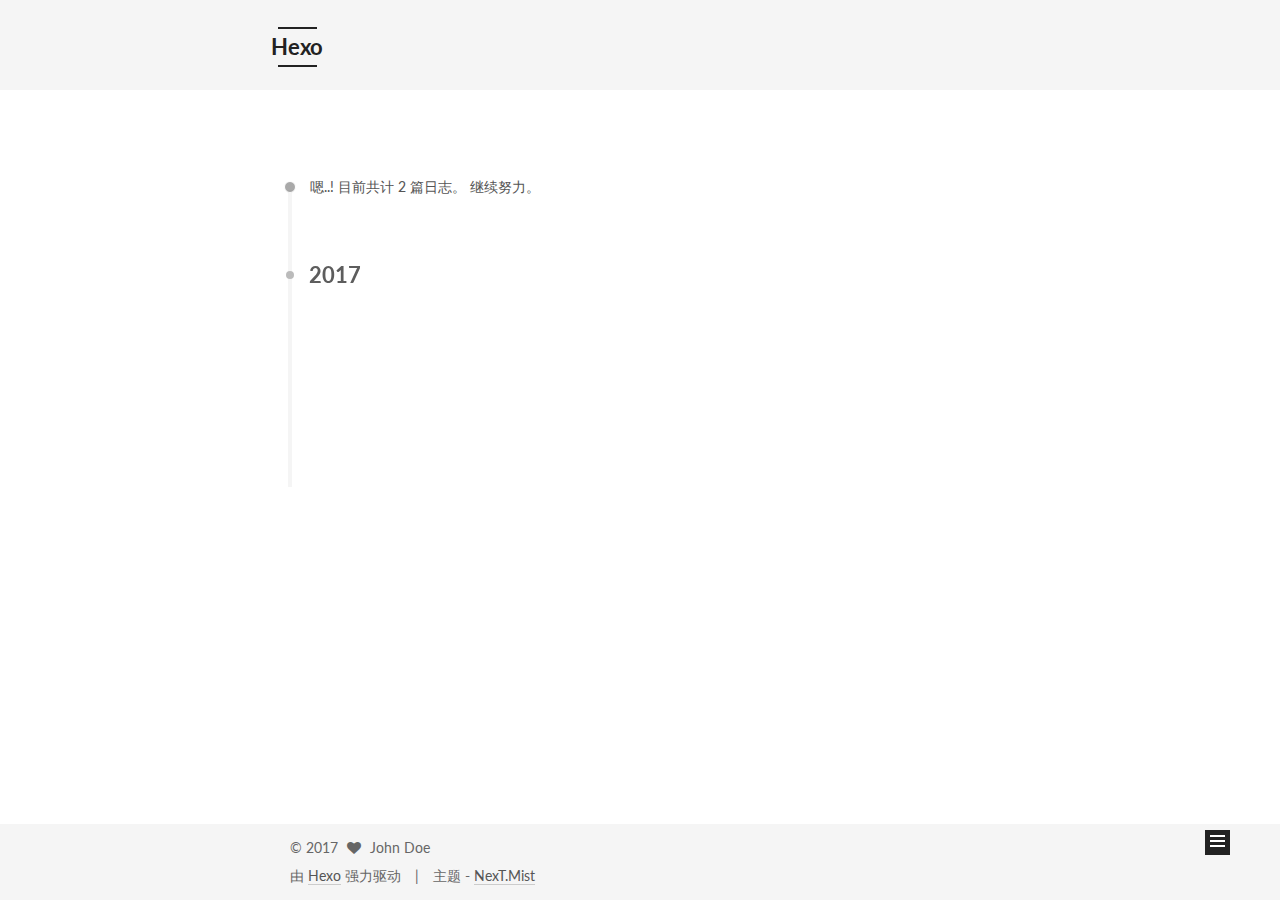
<file: archives/index.html>
<!doctype html>



  


<html class="theme-next mist use-motion">
<head>
  <meta charset="UTF-8"/>
<meta http-equiv="X-UA-Compatible" content="IE=edge,chrome=1" />
<meta name="viewport" content="width=device-width, initial-scale=1, maximum-scale=1"/>



<meta http-equiv="Cache-Control" content="no-transform" />
<meta http-equiv="Cache-Control" content="no-siteapp" />












  
  
  <link href="/vendors/fancybox/source/jquery.fancybox.css?v=2.1.5" rel="stylesheet" type="text/css" />




  
  
  
  

  
    
    
  

  

  

  

  

  
    
    
    <link href="//fonts.googleapis.com/css?family=Lato:300,300italic,400,400italic,700,700italic&subset=latin,latin-ext" rel="stylesheet" type="text/css">
  






<link href="/vendors/font-awesome/css/font-awesome.min.css?v=4.4.0" rel="stylesheet" type="text/css" />

<link href="/css/main.css?v=5.0.2" rel="stylesheet" type="text/css" />


  <meta name="keywords" content="Hexo, NexT" />





  <link rel="alternate" href="/atom.xml" title="Hexo" type="application/atom+xml" />




  <link rel="shortcut icon" type="image/x-icon" href="/favicon.ico?v=5.0.2" />






<meta property="og:type" content="website">
<meta property="og:title" content="Hexo">
<meta property="og:url" content="http://yoursite.com/archives/index.html">
<meta property="og:site_name" content="Hexo">
<meta name="twitter:card" content="summary">
<meta name="twitter:title" content="Hexo">



<script type="text/javascript" id="hexo.configuration">
  var NexT = window.NexT || {};
  var CONFIG = {
    scheme: 'Mist',
    sidebar: {"position":"left","display":"post"},
    fancybox: true,
    motion: true,
    duoshuo: {
      userId: '0',
      author: '博主'
    }
  };
</script>




  <link rel="canonical" href="http://yoursite.com/archives/"/>


  <title> 归档 | Hexo </title>
</head>

<body itemscope itemtype="//schema.org/WebPage" lang="zh-Hans">

  










  
  
    
  

  <div class="container one-collumn sidebar-position-left  page-archive  ">
    <div class="headband"></div>

    <header id="header" class="header" itemscope itemtype="//schema.org/WPHeader">
      <div class="header-inner"><div class="site-meta ">
  

  <div class="custom-logo-site-title">
    <a href="/"  class="brand" rel="start">
      <span class="logo-line-before"><i></i></span>
      <span class="site-title">Hexo</span>
      <span class="logo-line-after"><i></i></span>
    </a>
  </div>
  <p class="site-subtitle"></p>
</div>

<div class="site-nav-toggle">
  <button>
    <span class="btn-bar"></span>
    <span class="btn-bar"></span>
    <span class="btn-bar"></span>
  </button>
</div>

<nav class="site-nav">
  

  
    <ul id="menu" class="menu">
      
        
        <li class="menu-item menu-item-menu:home">
          <a href="/首页" rel="section">
            
            menu.menu:home
          </a>
        </li>
      
        
        <li class="menu-item menu-item-archives">
          <a href="/归档" rel="section">
            
            归档
          </a>
        </li>
      
        
        <li class="menu-item menu-item-categories">
          <a href="/分类" rel="section">
            
            分类
          </a>
        </li>
      
        
        <li class="menu-item menu-item-tags">
          <a href="/标签" rel="section">
            
            标签
          </a>
        </li>
      
        
        <li class="menu-item menu-item-about">
          <a href="/关于" rel="section">
            
            关于
          </a>
        </li>
      
        
        <li class="menu-item menu-item-search">
          <a href="/搜索" rel="section">
            
            搜索
          </a>
        </li>
      
        
        <li class="menu-item menu-item-commonweal">
          <a href="/公益404" rel="section">
            
            公益404
          </a>
        </li>
      
        
        <li class="menu-item menu-item-something">
          <a href="/有料" rel="section">
            
            menu.something
          </a>
        </li>
      

      
    </ul>
  

  
</nav>

 </div>
    </header>

    <main id="main" class="main">
      <div class="main-inner">
        <div class="content-wrap">
          <div id="content" class="content">
            

  <section id="posts" class="posts-collapse">
    <span class="archive-move-on"></span>

    <span class="archive-page-counter">
      
      
      
        
      
      嗯..! 目前共计 2 篇日志。 继续努力。
    </span>

    

      
      
      

      
        
        <div class="collection-title">
          <h2 class="archive-year motion-element" id="archive-year-2017">2017</h2>
        </div>
      
      

      

  <article class="post post-type-normal" itemscope itemtype="//schema.org/Article">
    <header class="post-header">

      <h1 class="post-title">
        
            <a class="post-title-link" href="/2017/01/12/Article-title/" itemprop="url">
              
                <span itemprop="name">Article title</span>
              
            </a>
        
      </h1>

      <div class="post-meta">
        <time class="post-time" itemprop="dateCreated"
              datetime="2017-01-12T09:48:28+08:00"
              content="2017-01-12" >
          01-12
        </time>
      </div>

    </header>
  </article>



    

      
      
      

      
      

      

  <article class="post post-type-normal" itemscope itemtype="//schema.org/Article">
    <header class="post-header">

      <h1 class="post-title">
        
            <a class="post-title-link" href="/2017/01/12/hello-world/" itemprop="url">
              
                <span itemprop="name">Hello World</span>
              
            </a>
        
      </h1>

      <div class="post-meta">
        <time class="post-time" itemprop="dateCreated"
              datetime="2017-01-12T09:43:14+08:00"
              content="2017-01-12" >
          01-12
        </time>
      </div>

    </header>
  </article>



    

  </section>

  



          </div>
          


          

        </div>
        
          
  
  <div class="sidebar-toggle">
    <div class="sidebar-toggle-line-wrap">
      <span class="sidebar-toggle-line sidebar-toggle-line-first"></span>
      <span class="sidebar-toggle-line sidebar-toggle-line-middle"></span>
      <span class="sidebar-toggle-line sidebar-toggle-line-last"></span>
    </div>
  </div>

  <aside id="sidebar" class="sidebar">
    <div class="sidebar-inner">

      

      

      <section class="site-overview sidebar-panel  sidebar-panel-active ">
        <div class="site-author motion-element" itemprop="author" itemscope itemtype="//schema.org/Person">
          <img class="site-author-image" itemprop="image"
               src="/images/avatar.gif"
               alt="John Doe" />
          <p class="site-author-name" itemprop="name">John Doe</p>
          <p class="site-description motion-element" itemprop="description"></p>
        </div>
        <nav class="site-state motion-element">
          <div class="site-state-item site-state-posts">
            <a href="/归档">
              <span class="site-state-item-count">2</span>
              <span class="site-state-item-name">日志</span>
            </a>
          </div>

          

          

        </nav>

        
          <div class="feed-link motion-element">
            <a href="/atom.xml" rel="alternate">
              <i class="fa fa-rss"></i>
              RSS
            </a>
          </div>
        

        <div class="links-of-author motion-element">
          
        </div>

        
        

        
        

      </section>

      

    </div>
  </aside>


        
      </div>
    </main>

    <footer id="footer" class="footer">
      <div class="footer-inner">
        <div class="copyright" >
  
  &copy; 
  <span itemprop="copyrightYear">2017</span>
  <span class="with-love">
    <i class="fa fa-heart"></i>
  </span>
  <span class="author" itemprop="copyrightHolder">John Doe</span>
</div>

<div class="powered-by">
  由 <a class="theme-link" href="https://hexo.io">Hexo</a> 强力驱动
</div>

<div class="theme-info">
  主题 -
  <a class="theme-link" href="https://github.com/iissnan/hexo-theme-next">
    NexT.Mist
  </a>
</div>

        

        
      </div>
    </footer>

    <div class="back-to-top">
      <i class="fa fa-arrow-up"></i>
    </div>
  </div>

  

<script type="text/javascript">
  if (Object.prototype.toString.call(window.Promise) !== '[object Function]') {
    window.Promise = null;
  }
</script>









  



  
  <script type="text/javascript" src="/vendors/jquery/index.js?v=2.1.3"></script>

  
  <script type="text/javascript" src="/vendors/fastclick/lib/fastclick.min.js?v=1.0.6"></script>

  
  <script type="text/javascript" src="/vendors/jquery_lazyload/jquery.lazyload.js?v=1.9.7"></script>

  
  <script type="text/javascript" src="/vendors/velocity/velocity.min.js?v=1.2.1"></script>

  
  <script type="text/javascript" src="/vendors/velocity/velocity.ui.min.js?v=1.2.1"></script>

  
  <script type="text/javascript" src="/vendors/fancybox/source/jquery.fancybox.pack.js?v=2.1.5"></script>


  


  <script type="text/javascript" src="/js/src/utils.js?v=5.0.2"></script>

  <script type="text/javascript" src="/js/src/motion.js?v=5.0.2"></script>



  
  

  
  
    <script type="text/javascript" id="motion.page.archive">
      $('.archive-year').velocity('transition.slideLeftIn');
    </script>
  


  


  <script type="text/javascript" src="/js/src/bootstrap.js?v=5.0.2"></script>



  



  




  
  

  

  

  

  


</body>
</html>
</file>
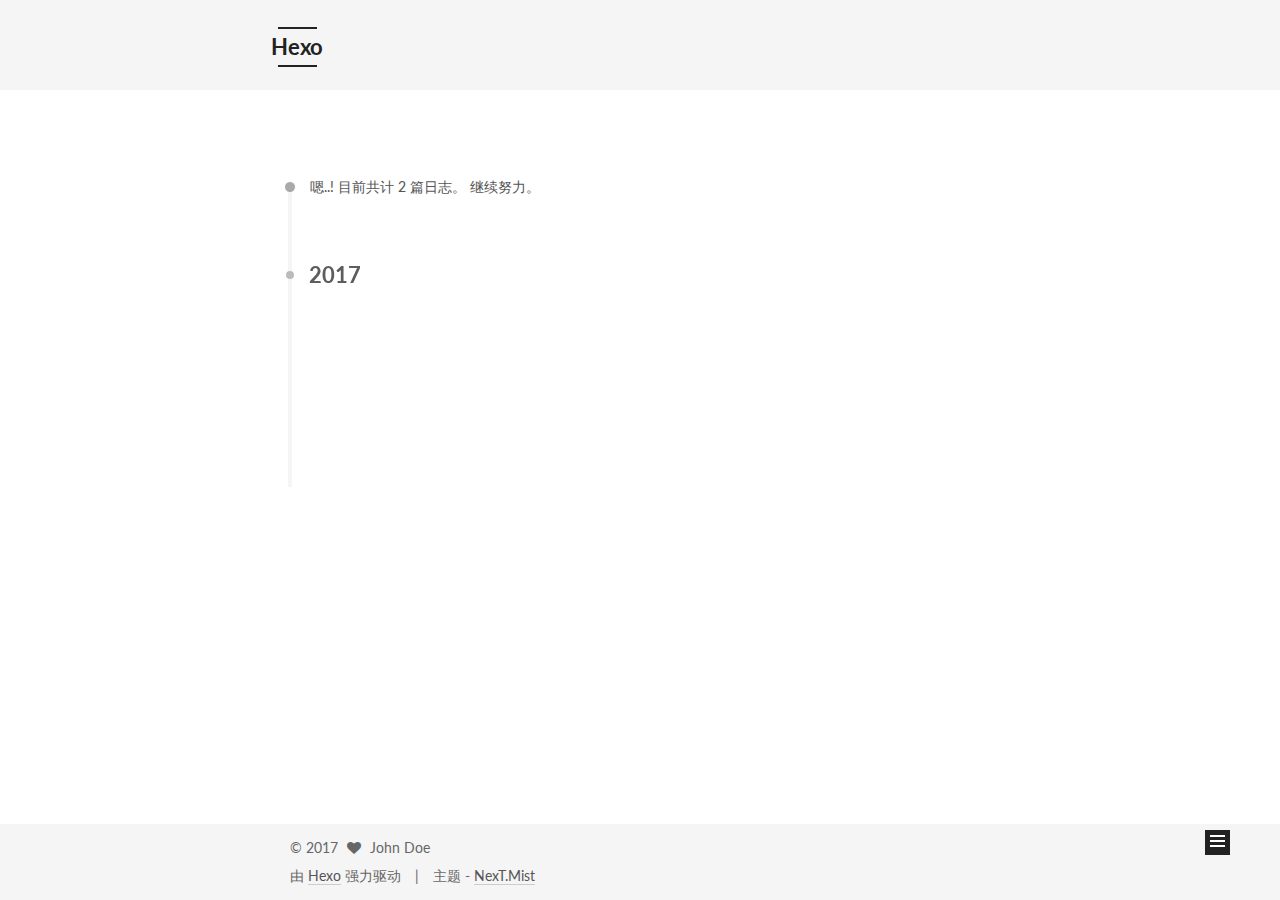
<file: archives/2017/index.html>
<!doctype html>



  


<html class="theme-next mist use-motion">
<head>
  <meta charset="UTF-8"/>
<meta http-equiv="X-UA-Compatible" content="IE=edge,chrome=1" />
<meta name="viewport" content="width=device-width, initial-scale=1, maximum-scale=1"/>



<meta http-equiv="Cache-Control" content="no-transform" />
<meta http-equiv="Cache-Control" content="no-siteapp" />












  
  
  <link href="/vendors/fancybox/source/jquery.fancybox.css?v=2.1.5" rel="stylesheet" type="text/css" />




  
  
  
  

  
    
    
  

  

  

  

  

  
    
    
    <link href="//fonts.googleapis.com/css?family=Lato:300,300italic,400,400italic,700,700italic&subset=latin,latin-ext" rel="stylesheet" type="text/css">
  






<link href="/vendors/font-awesome/css/font-awesome.min.css?v=4.4.0" rel="stylesheet" type="text/css" />

<link href="/css/main.css?v=5.0.2" rel="stylesheet" type="text/css" />


  <meta name="keywords" content="Hexo, NexT" />





  <link rel="alternate" href="/atom.xml" title="Hexo" type="application/atom+xml" />




  <link rel="shortcut icon" type="image/x-icon" href="/favicon.ico?v=5.0.2" />






<meta property="og:type" content="website">
<meta property="og:title" content="Hexo">
<meta property="og:url" content="http://yoursite.com/archives/2017/index.html">
<meta property="og:site_name" content="Hexo">
<meta name="twitter:card" content="summary">
<meta name="twitter:title" content="Hexo">



<script type="text/javascript" id="hexo.configuration">
  var NexT = window.NexT || {};
  var CONFIG = {
    scheme: 'Mist',
    sidebar: {"position":"left","display":"post"},
    fancybox: true,
    motion: true,
    duoshuo: {
      userId: '0',
      author: '博主'
    }
  };
</script>




  <link rel="canonical" href="http://yoursite.com/archives/2017/"/>


  <title> 归档 | Hexo </title>
</head>

<body itemscope itemtype="//schema.org/WebPage" lang="zh-Hans">

  










  
  
    
  

  <div class="container one-collumn sidebar-position-left  page-archive  ">
    <div class="headband"></div>

    <header id="header" class="header" itemscope itemtype="//schema.org/WPHeader">
      <div class="header-inner"><div class="site-meta ">
  

  <div class="custom-logo-site-title">
    <a href="/"  class="brand" rel="start">
      <span class="logo-line-before"><i></i></span>
      <span class="site-title">Hexo</span>
      <span class="logo-line-after"><i></i></span>
    </a>
  </div>
  <p class="site-subtitle"></p>
</div>

<div class="site-nav-toggle">
  <button>
    <span class="btn-bar"></span>
    <span class="btn-bar"></span>
    <span class="btn-bar"></span>
  </button>
</div>

<nav class="site-nav">
  

  
    <ul id="menu" class="menu">
      
        
        <li class="menu-item menu-item-menu:home">
          <a href="/首页" rel="section">
            
            menu.menu:home
          </a>
        </li>
      
        
        <li class="menu-item menu-item-archives">
          <a href="/归档" rel="section">
            
            归档
          </a>
        </li>
      
        
        <li class="menu-item menu-item-categories">
          <a href="/分类" rel="section">
            
            分类
          </a>
        </li>
      
        
        <li class="menu-item menu-item-tags">
          <a href="/标签" rel="section">
            
            标签
          </a>
        </li>
      
        
        <li class="menu-item menu-item-about">
          <a href="/关于" rel="section">
            
            关于
          </a>
        </li>
      
        
        <li class="menu-item menu-item-search">
          <a href="/搜索" rel="section">
            
            搜索
          </a>
        </li>
      
        
        <li class="menu-item menu-item-commonweal">
          <a href="/公益404" rel="section">
            
            公益404
          </a>
        </li>
      
        
        <li class="menu-item menu-item-something">
          <a href="/有料" rel="section">
            
            menu.something
          </a>
        </li>
      

      
    </ul>
  

  
</nav>

 </div>
    </header>

    <main id="main" class="main">
      <div class="main-inner">
        <div class="content-wrap">
          <div id="content" class="content">
            

  <section id="posts" class="posts-collapse">
    <span class="archive-move-on"></span>

    <span class="archive-page-counter">
      
      
      
        
      
      嗯..! 目前共计 2 篇日志。 继续努力。
    </span>

    

      
      
      

      
        
        <div class="collection-title">
          <h2 class="archive-year motion-element" id="archive-year-2017">2017</h2>
        </div>
      
      

      

  <article class="post post-type-normal" itemscope itemtype="//schema.org/Article">
    <header class="post-header">

      <h1 class="post-title">
        
            <a class="post-title-link" href="/2017/01/12/Article-title/" itemprop="url">
              
                <span itemprop="name">Article title</span>
              
            </a>
        
      </h1>

      <div class="post-meta">
        <time class="post-time" itemprop="dateCreated"
              datetime="2017-01-12T09:48:28+08:00"
              content="2017-01-12" >
          01-12
        </time>
      </div>

    </header>
  </article>



    

      
      
      

      
      

      

  <article class="post post-type-normal" itemscope itemtype="//schema.org/Article">
    <header class="post-header">

      <h1 class="post-title">
        
            <a class="post-title-link" href="/2017/01/12/hello-world/" itemprop="url">
              
                <span itemprop="name">Hello World</span>
              
            </a>
        
      </h1>

      <div class="post-meta">
        <time class="post-time" itemprop="dateCreated"
              datetime="2017-01-12T09:43:14+08:00"
              content="2017-01-12" >
          01-12
        </time>
      </div>

    </header>
  </article>



    

  </section>

  



          </div>
          


          

        </div>
        
          
  
  <div class="sidebar-toggle">
    <div class="sidebar-toggle-line-wrap">
      <span class="sidebar-toggle-line sidebar-toggle-line-first"></span>
      <span class="sidebar-toggle-line sidebar-toggle-line-middle"></span>
      <span class="sidebar-toggle-line sidebar-toggle-line-last"></span>
    </div>
  </div>

  <aside id="sidebar" class="sidebar">
    <div class="sidebar-inner">

      

      

      <section class="site-overview sidebar-panel  sidebar-panel-active ">
        <div class="site-author motion-element" itemprop="author" itemscope itemtype="//schema.org/Person">
          <img class="site-author-image" itemprop="image"
               src="/images/avatar.gif"
               alt="John Doe" />
          <p class="site-author-name" itemprop="name">John Doe</p>
          <p class="site-description motion-element" itemprop="description"></p>
        </div>
        <nav class="site-state motion-element">
          <div class="site-state-item site-state-posts">
            <a href="/归档">
              <span class="site-state-item-count">2</span>
              <span class="site-state-item-name">日志</span>
            </a>
          </div>

          

          

        </nav>

        
          <div class="feed-link motion-element">
            <a href="/atom.xml" rel="alternate">
              <i class="fa fa-rss"></i>
              RSS
            </a>
          </div>
        

        <div class="links-of-author motion-element">
          
        </div>

        
        

        
        

      </section>

      

    </div>
  </aside>


        
      </div>
    </main>

    <footer id="footer" class="footer">
      <div class="footer-inner">
        <div class="copyright" >
  
  &copy; 
  <span itemprop="copyrightYear">2017</span>
  <span class="with-love">
    <i class="fa fa-heart"></i>
  </span>
  <span class="author" itemprop="copyrightHolder">John Doe</span>
</div>

<div class="powered-by">
  由 <a class="theme-link" href="https://hexo.io">Hexo</a> 强力驱动
</div>

<div class="theme-info">
  主题 -
  <a class="theme-link" href="https://github.com/iissnan/hexo-theme-next">
    NexT.Mist
  </a>
</div>

        

        
      </div>
    </footer>

    <div class="back-to-top">
      <i class="fa fa-arrow-up"></i>
    </div>
  </div>

  

<script type="text/javascript">
  if (Object.prototype.toString.call(window.Promise) !== '[object Function]') {
    window.Promise = null;
  }
</script>









  



  
  <script type="text/javascript" src="/vendors/jquery/index.js?v=2.1.3"></script>

  
  <script type="text/javascript" src="/vendors/fastclick/lib/fastclick.min.js?v=1.0.6"></script>

  
  <script type="text/javascript" src="/vendors/jquery_lazyload/jquery.lazyload.js?v=1.9.7"></script>

  
  <script type="text/javascript" src="/vendors/velocity/velocity.min.js?v=1.2.1"></script>

  
  <script type="text/javascript" src="/vendors/velocity/velocity.ui.min.js?v=1.2.1"></script>

  
  <script type="text/javascript" src="/vendors/fancybox/source/jquery.fancybox.pack.js?v=2.1.5"></script>


  


  <script type="text/javascript" src="/js/src/utils.js?v=5.0.2"></script>

  <script type="text/javascript" src="/js/src/motion.js?v=5.0.2"></script>



  
  

  
  
    <script type="text/javascript" id="motion.page.archive">
      $('.archive-year').velocity('transition.slideLeftIn');
    </script>
  


  


  <script type="text/javascript" src="/js/src/bootstrap.js?v=5.0.2"></script>



  



  




  
  

  

  

  

  


</body>
</html>
</file>
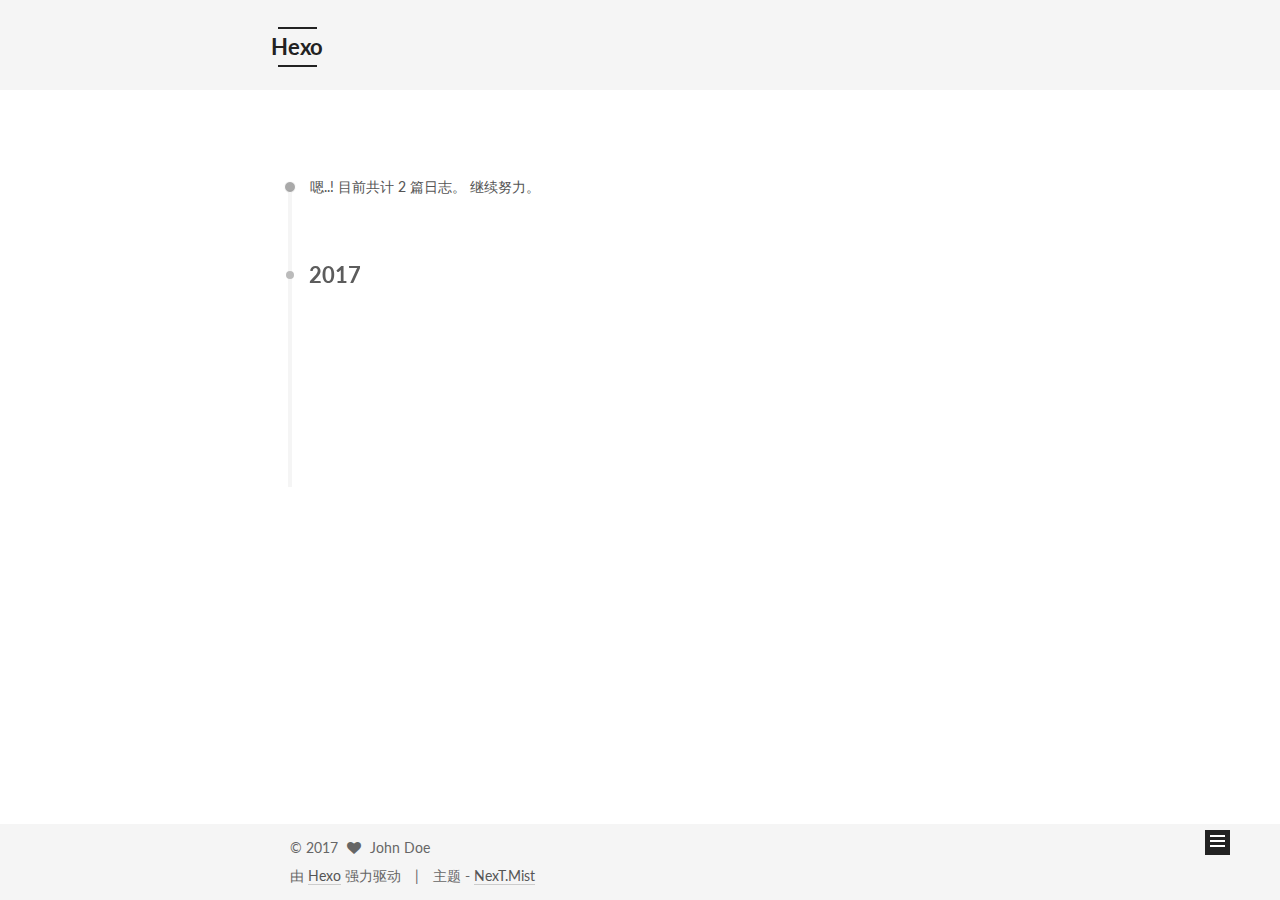
<file: archives/2017/01/index.html>
<!doctype html>



  


<html class="theme-next mist use-motion">
<head>
  <meta charset="UTF-8"/>
<meta http-equiv="X-UA-Compatible" content="IE=edge,chrome=1" />
<meta name="viewport" content="width=device-width, initial-scale=1, maximum-scale=1"/>



<meta http-equiv="Cache-Control" content="no-transform" />
<meta http-equiv="Cache-Control" content="no-siteapp" />












  
  
  <link href="/vendors/fancybox/source/jquery.fancybox.css?v=2.1.5" rel="stylesheet" type="text/css" />




  
  
  
  

  
    
    
  

  

  

  

  

  
    
    
    <link href="//fonts.googleapis.com/css?family=Lato:300,300italic,400,400italic,700,700italic&subset=latin,latin-ext" rel="stylesheet" type="text/css">
  






<link href="/vendors/font-awesome/css/font-awesome.min.css?v=4.4.0" rel="stylesheet" type="text/css" />

<link href="/css/main.css?v=5.0.2" rel="stylesheet" type="text/css" />


  <meta name="keywords" content="Hexo, NexT" />





  <link rel="alternate" href="/atom.xml" title="Hexo" type="application/atom+xml" />




  <link rel="shortcut icon" type="image/x-icon" href="/favicon.ico?v=5.0.2" />






<meta property="og:type" content="website">
<meta property="og:title" content="Hexo">
<meta property="og:url" content="http://yoursite.com/archives/2017/01/index.html">
<meta property="og:site_name" content="Hexo">
<meta name="twitter:card" content="summary">
<meta name="twitter:title" content="Hexo">



<script type="text/javascript" id="hexo.configuration">
  var NexT = window.NexT || {};
  var CONFIG = {
    scheme: 'Mist',
    sidebar: {"position":"left","display":"post"},
    fancybox: true,
    motion: true,
    duoshuo: {
      userId: '0',
      author: '博主'
    }
  };
</script>




  <link rel="canonical" href="http://yoursite.com/archives/2017/01/"/>


  <title> 归档 | Hexo </title>
</head>

<body itemscope itemtype="//schema.org/WebPage" lang="zh-Hans">

  










  
  
    
  

  <div class="container one-collumn sidebar-position-left  page-archive  ">
    <div class="headband"></div>

    <header id="header" class="header" itemscope itemtype="//schema.org/WPHeader">
      <div class="header-inner"><div class="site-meta ">
  

  <div class="custom-logo-site-title">
    <a href="/"  class="brand" rel="start">
      <span class="logo-line-before"><i></i></span>
      <span class="site-title">Hexo</span>
      <span class="logo-line-after"><i></i></span>
    </a>
  </div>
  <p class="site-subtitle"></p>
</div>

<div class="site-nav-toggle">
  <button>
    <span class="btn-bar"></span>
    <span class="btn-bar"></span>
    <span class="btn-bar"></span>
  </button>
</div>

<nav class="site-nav">
  

  
    <ul id="menu" class="menu">
      
        
        <li class="menu-item menu-item-menu:home">
          <a href="/首页" rel="section">
            
            menu.menu:home
          </a>
        </li>
      
        
        <li class="menu-item menu-item-archives">
          <a href="/归档" rel="section">
            
            归档
          </a>
        </li>
      
        
        <li class="menu-item menu-item-categories">
          <a href="/分类" rel="section">
            
            分类
          </a>
        </li>
      
        
        <li class="menu-item menu-item-tags">
          <a href="/标签" rel="section">
            
            标签
          </a>
        </li>
      
        
        <li class="menu-item menu-item-about">
          <a href="/关于" rel="section">
            
            关于
          </a>
        </li>
      
        
        <li class="menu-item menu-item-search">
          <a href="/搜索" rel="section">
            
            搜索
          </a>
        </li>
      
        
        <li class="menu-item menu-item-commonweal">
          <a href="/公益404" rel="section">
            
            公益404
          </a>
        </li>
      
        
        <li class="menu-item menu-item-something">
          <a href="/有料" rel="section">
            
            menu.something
          </a>
        </li>
      

      
    </ul>
  

  
</nav>

 </div>
    </header>

    <main id="main" class="main">
      <div class="main-inner">
        <div class="content-wrap">
          <div id="content" class="content">
            

  <section id="posts" class="posts-collapse">
    <span class="archive-move-on"></span>

    <span class="archive-page-counter">
      
      
      
        
      
      嗯..! 目前共计 2 篇日志。 继续努力。
    </span>

    

      
      
      

      
        
        <div class="collection-title">
          <h2 class="archive-year motion-element" id="archive-year-2017">2017</h2>
        </div>
      
      

      

  <article class="post post-type-normal" itemscope itemtype="//schema.org/Article">
    <header class="post-header">

      <h1 class="post-title">
        
            <a class="post-title-link" href="/2017/01/12/Article-title/" itemprop="url">
              
                <span itemprop="name">Article title</span>
              
            </a>
        
      </h1>

      <div class="post-meta">
        <time class="post-time" itemprop="dateCreated"
              datetime="2017-01-12T09:48:28+08:00"
              content="2017-01-12" >
          01-12
        </time>
      </div>

    </header>
  </article>



    

      
      
      

      
      

      

  <article class="post post-type-normal" itemscope itemtype="//schema.org/Article">
    <header class="post-header">

      <h1 class="post-title">
        
            <a class="post-title-link" href="/2017/01/12/hello-world/" itemprop="url">
              
                <span itemprop="name">Hello World</span>
              
            </a>
        
      </h1>

      <div class="post-meta">
        <time class="post-time" itemprop="dateCreated"
              datetime="2017-01-12T09:43:14+08:00"
              content="2017-01-12" >
          01-12
        </time>
      </div>

    </header>
  </article>



    

  </section>

  



          </div>
          


          

        </div>
        
          
  
  <div class="sidebar-toggle">
    <div class="sidebar-toggle-line-wrap">
      <span class="sidebar-toggle-line sidebar-toggle-line-first"></span>
      <span class="sidebar-toggle-line sidebar-toggle-line-middle"></span>
      <span class="sidebar-toggle-line sidebar-toggle-line-last"></span>
    </div>
  </div>

  <aside id="sidebar" class="sidebar">
    <div class="sidebar-inner">

      

      

      <section class="site-overview sidebar-panel  sidebar-panel-active ">
        <div class="site-author motion-element" itemprop="author" itemscope itemtype="//schema.org/Person">
          <img class="site-author-image" itemprop="image"
               src="/images/avatar.gif"
               alt="John Doe" />
          <p class="site-author-name" itemprop="name">John Doe</p>
          <p class="site-description motion-element" itemprop="description"></p>
        </div>
        <nav class="site-state motion-element">
          <div class="site-state-item site-state-posts">
            <a href="/归档">
              <span class="site-state-item-count">2</span>
              <span class="site-state-item-name">日志</span>
            </a>
          </div>

          

          

        </nav>

        
          <div class="feed-link motion-element">
            <a href="/atom.xml" rel="alternate">
              <i class="fa fa-rss"></i>
              RSS
            </a>
          </div>
        

        <div class="links-of-author motion-element">
          
        </div>

        
        

        
        

      </section>

      

    </div>
  </aside>


        
      </div>
    </main>

    <footer id="footer" class="footer">
      <div class="footer-inner">
        <div class="copyright" >
  
  &copy; 
  <span itemprop="copyrightYear">2017</span>
  <span class="with-love">
    <i class="fa fa-heart"></i>
  </span>
  <span class="author" itemprop="copyrightHolder">John Doe</span>
</div>

<div class="powered-by">
  由 <a class="theme-link" href="https://hexo.io">Hexo</a> 强力驱动
</div>

<div class="theme-info">
  主题 -
  <a class="theme-link" href="https://github.com/iissnan/hexo-theme-next">
    NexT.Mist
  </a>
</div>

        

        
      </div>
    </footer>

    <div class="back-to-top">
      <i class="fa fa-arrow-up"></i>
    </div>
  </div>

  

<script type="text/javascript">
  if (Object.prototype.toString.call(window.Promise) !== '[object Function]') {
    window.Promise = null;
  }
</script>









  



  
  <script type="text/javascript" src="/vendors/jquery/index.js?v=2.1.3"></script>

  
  <script type="text/javascript" src="/vendors/fastclick/lib/fastclick.min.js?v=1.0.6"></script>

  
  <script type="text/javascript" src="/vendors/jquery_lazyload/jquery.lazyload.js?v=1.9.7"></script>

  
  <script type="text/javascript" src="/vendors/velocity/velocity.min.js?v=1.2.1"></script>

  
  <script type="text/javascript" src="/vendors/velocity/velocity.ui.min.js?v=1.2.1"></script>

  
  <script type="text/javascript" src="/vendors/fancybox/source/jquery.fancybox.pack.js?v=2.1.5"></script>


  


  <script type="text/javascript" src="/js/src/utils.js?v=5.0.2"></script>

  <script type="text/javascript" src="/js/src/motion.js?v=5.0.2"></script>



  
  

  
  
    <script type="text/javascript" id="motion.page.archive">
      $('.archive-year').velocity('transition.slideLeftIn');
    </script>
  


  


  <script type="text/javascript" src="/js/src/bootstrap.js?v=5.0.2"></script>



  



  




  
  

  

  

  

  


</body>
</html>
</file>
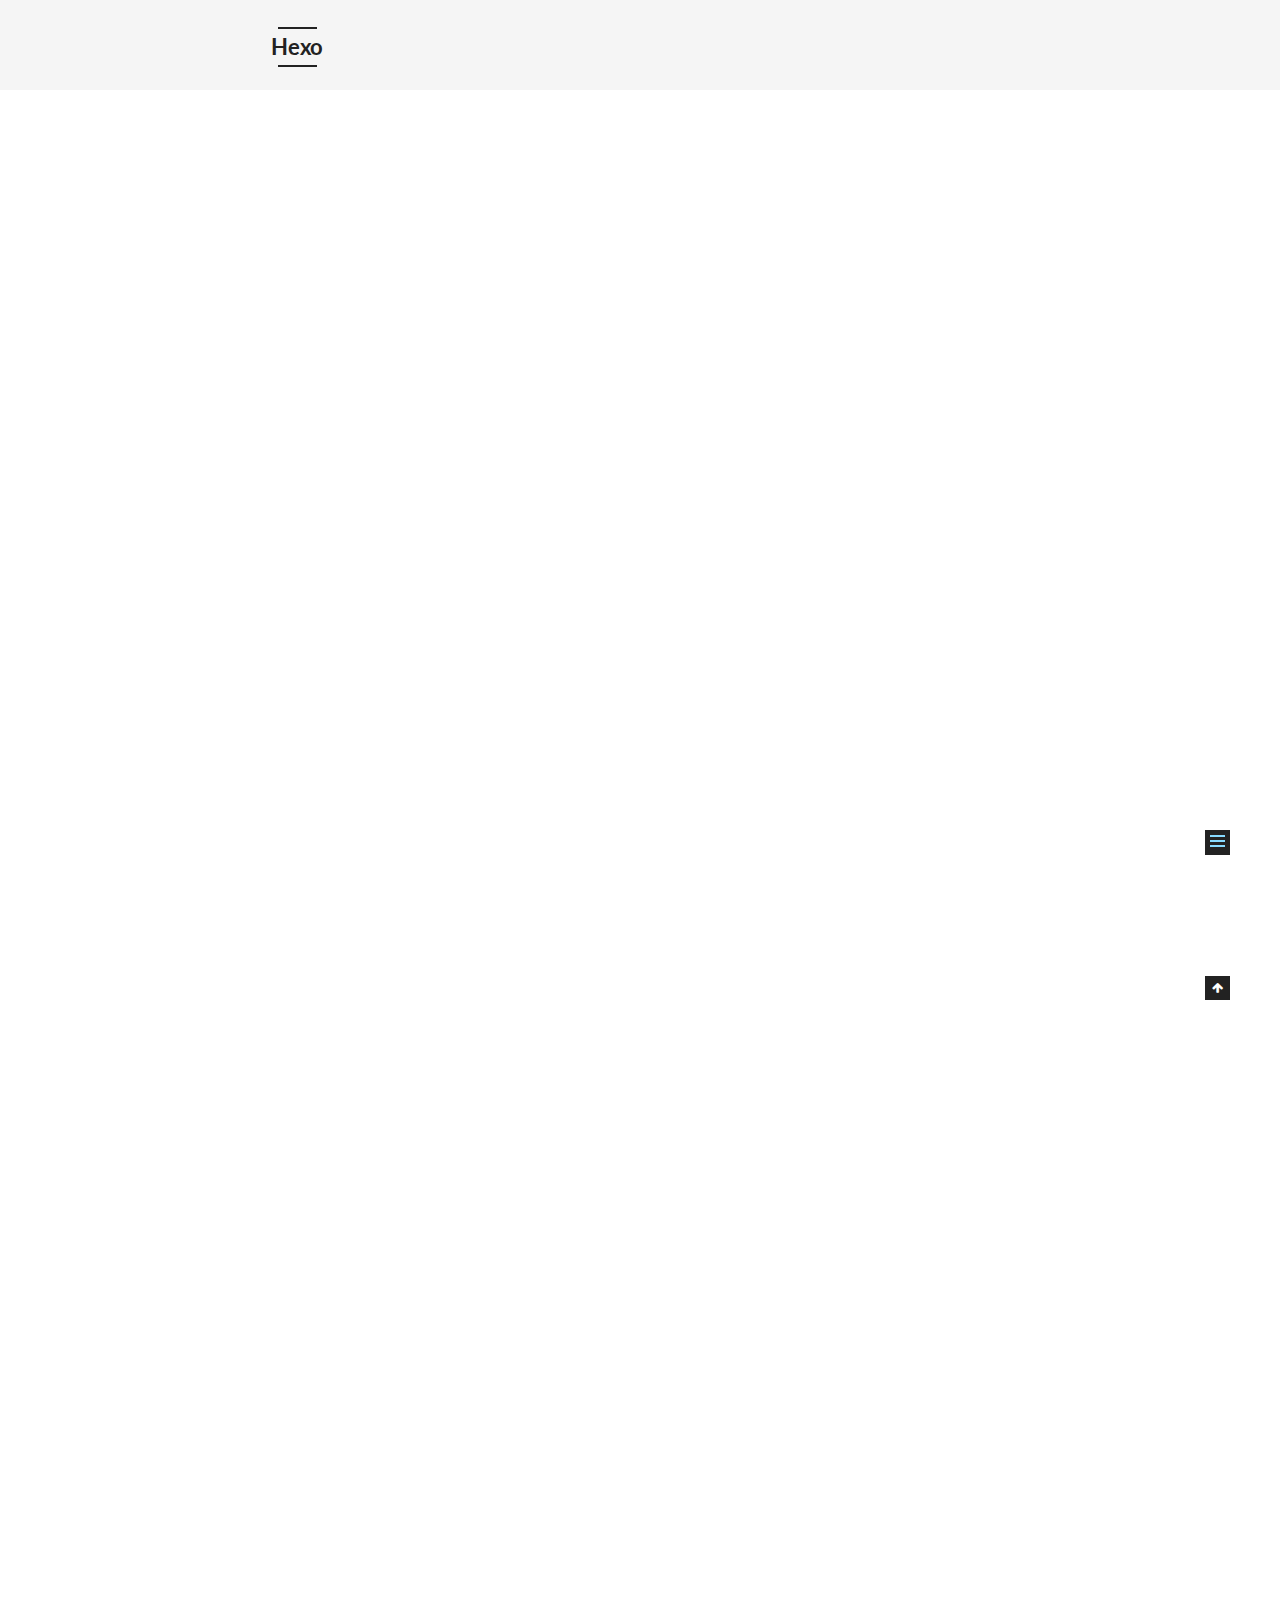
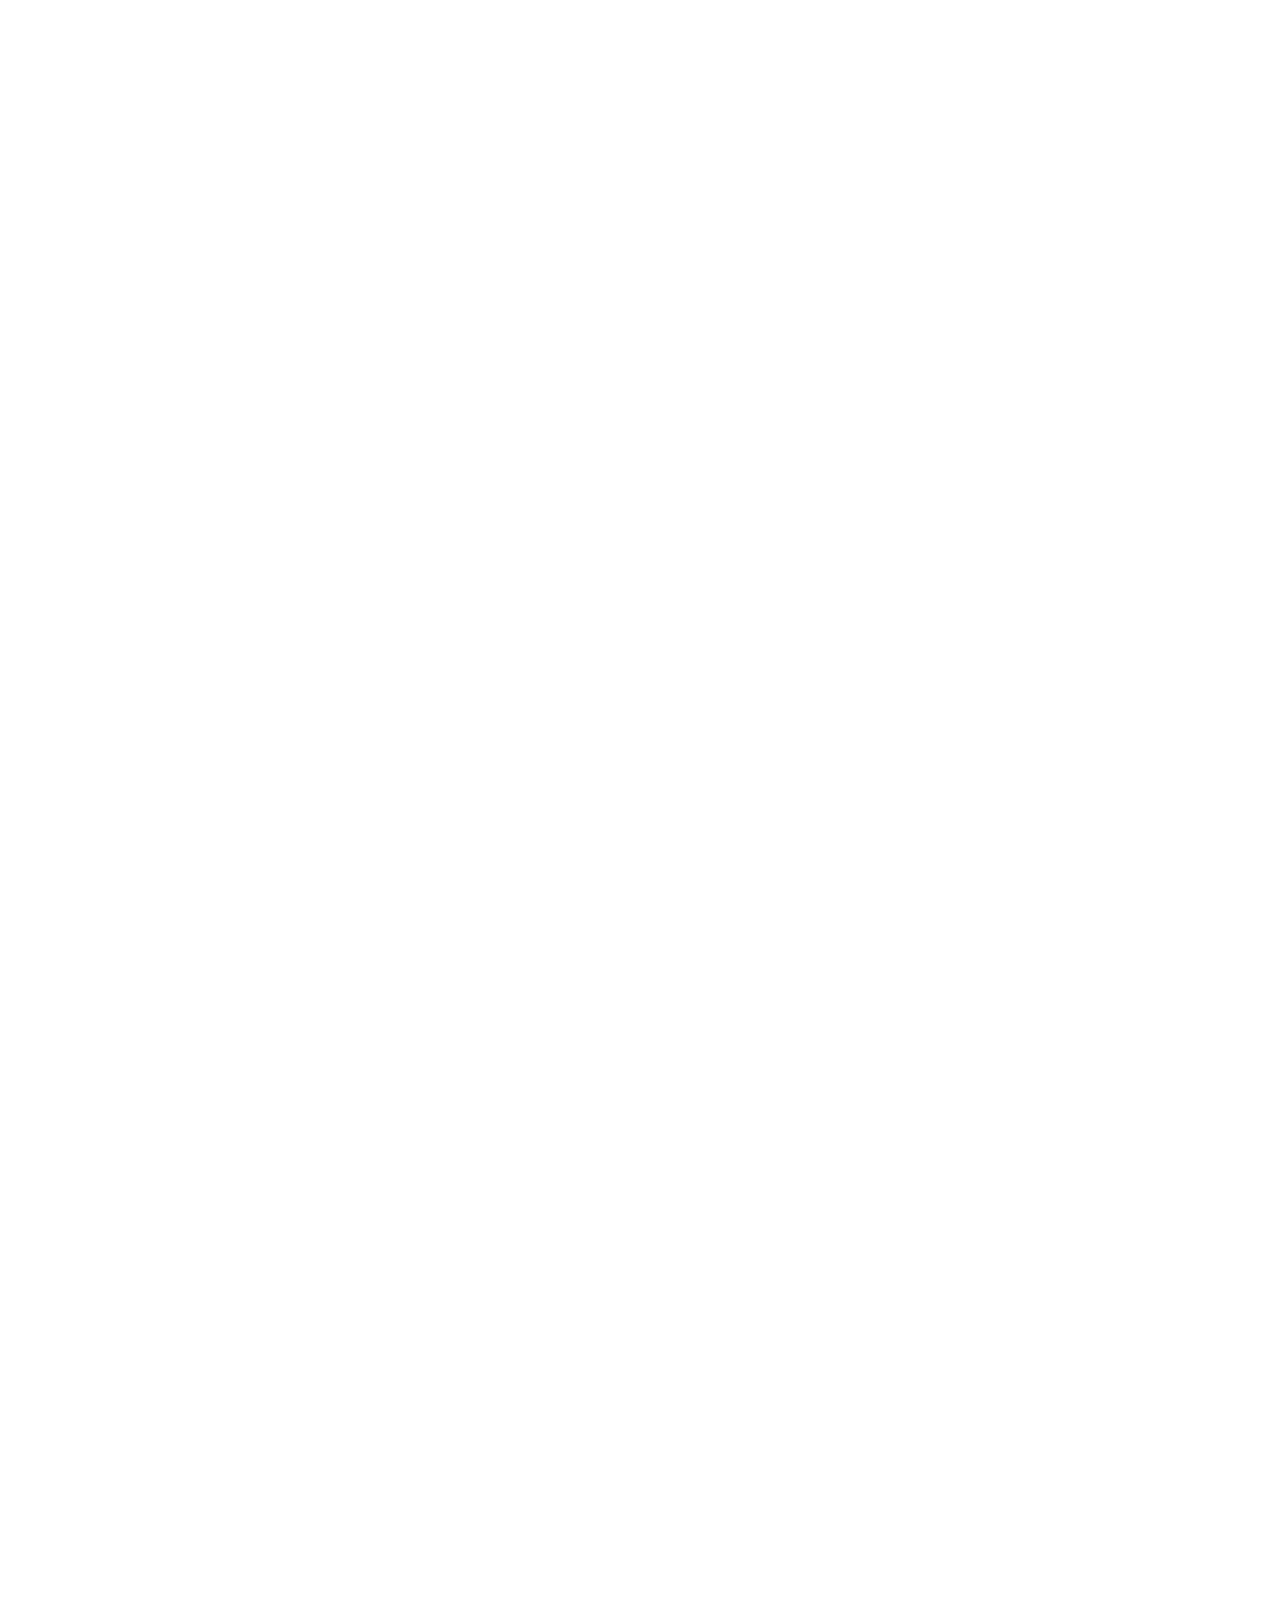
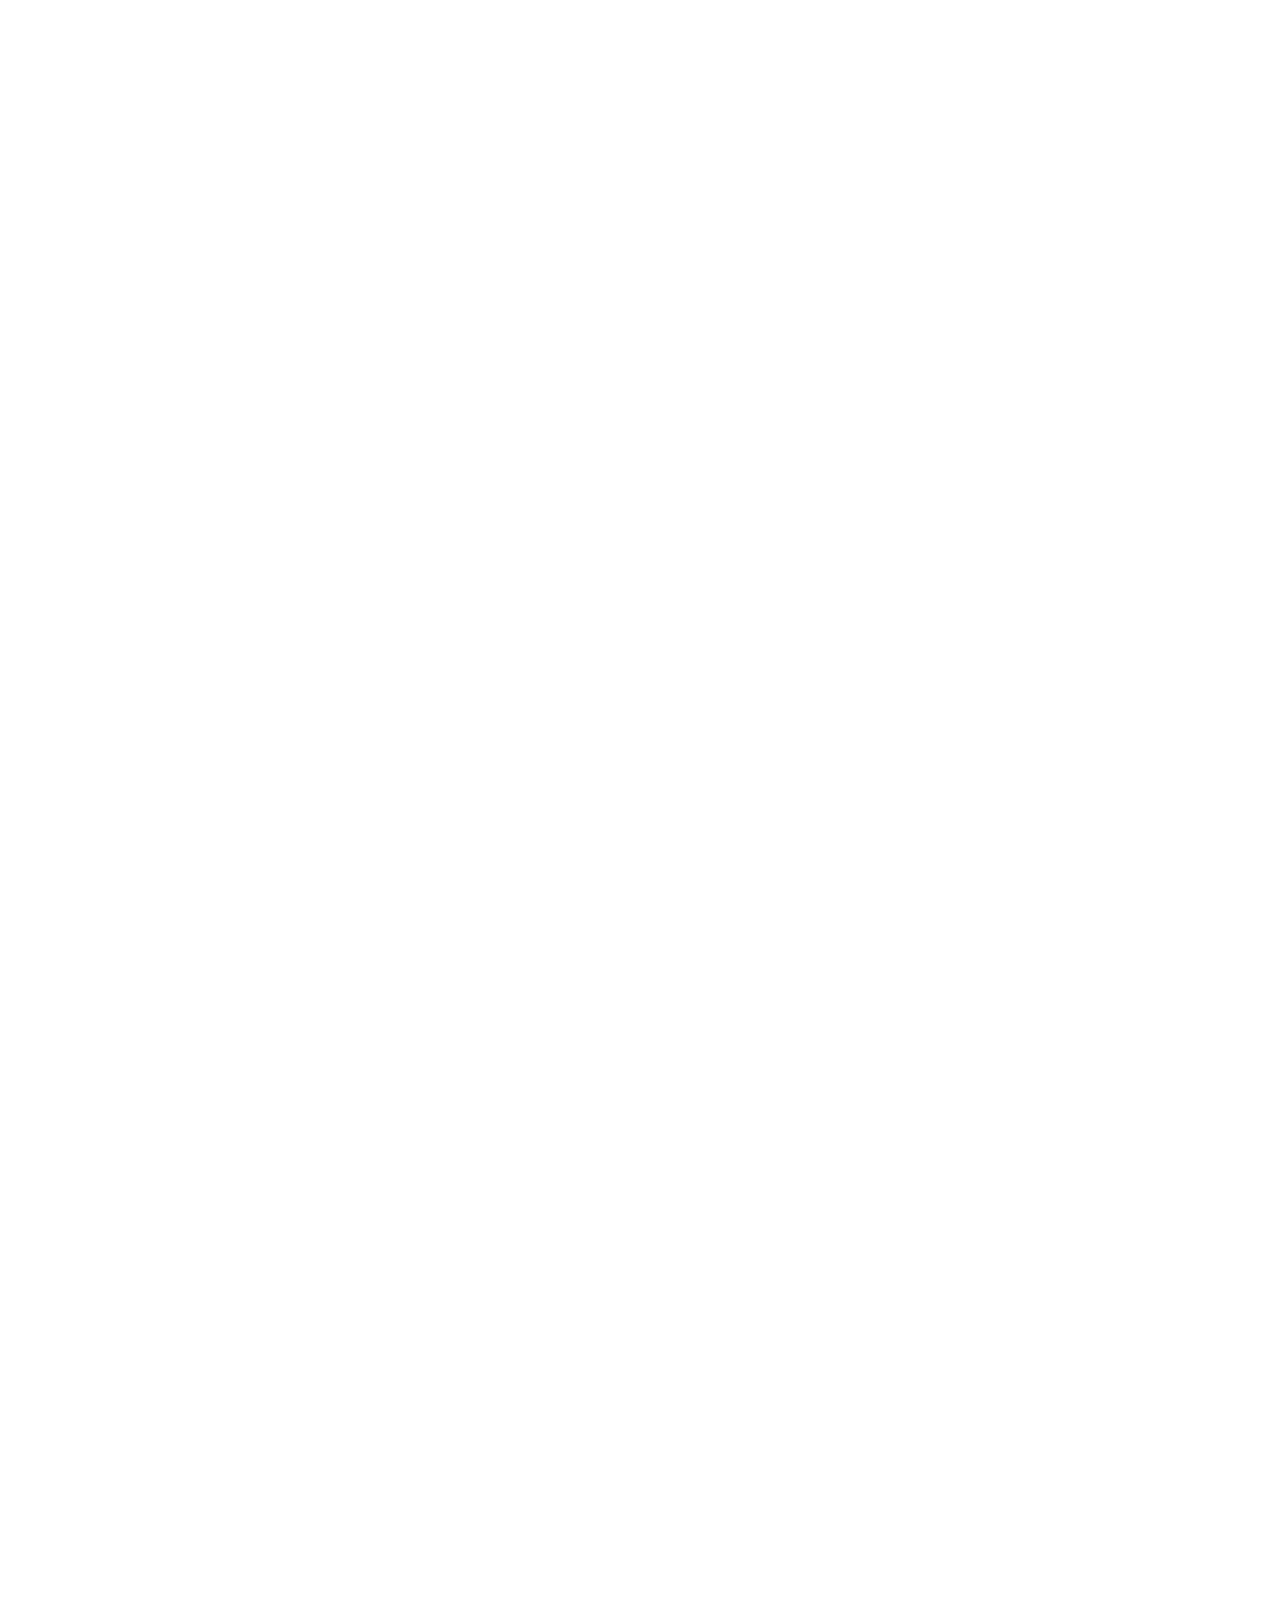
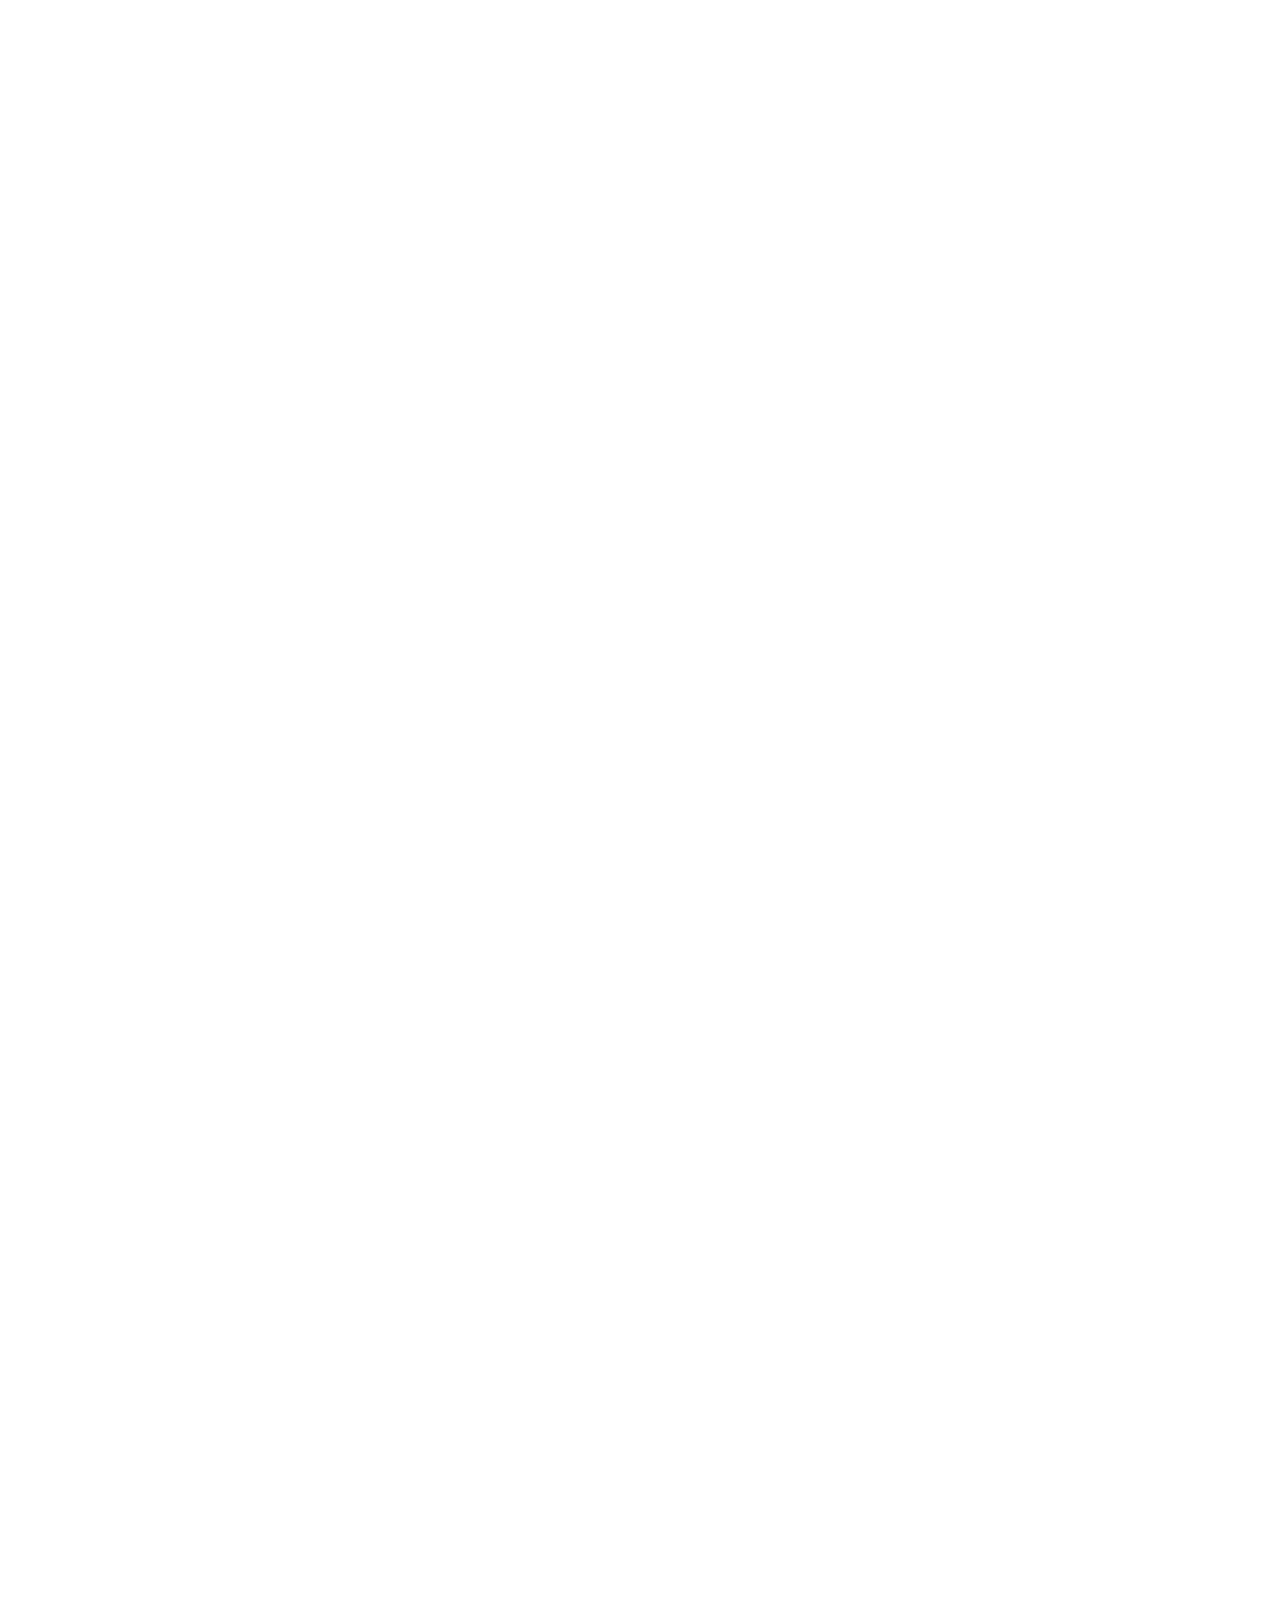
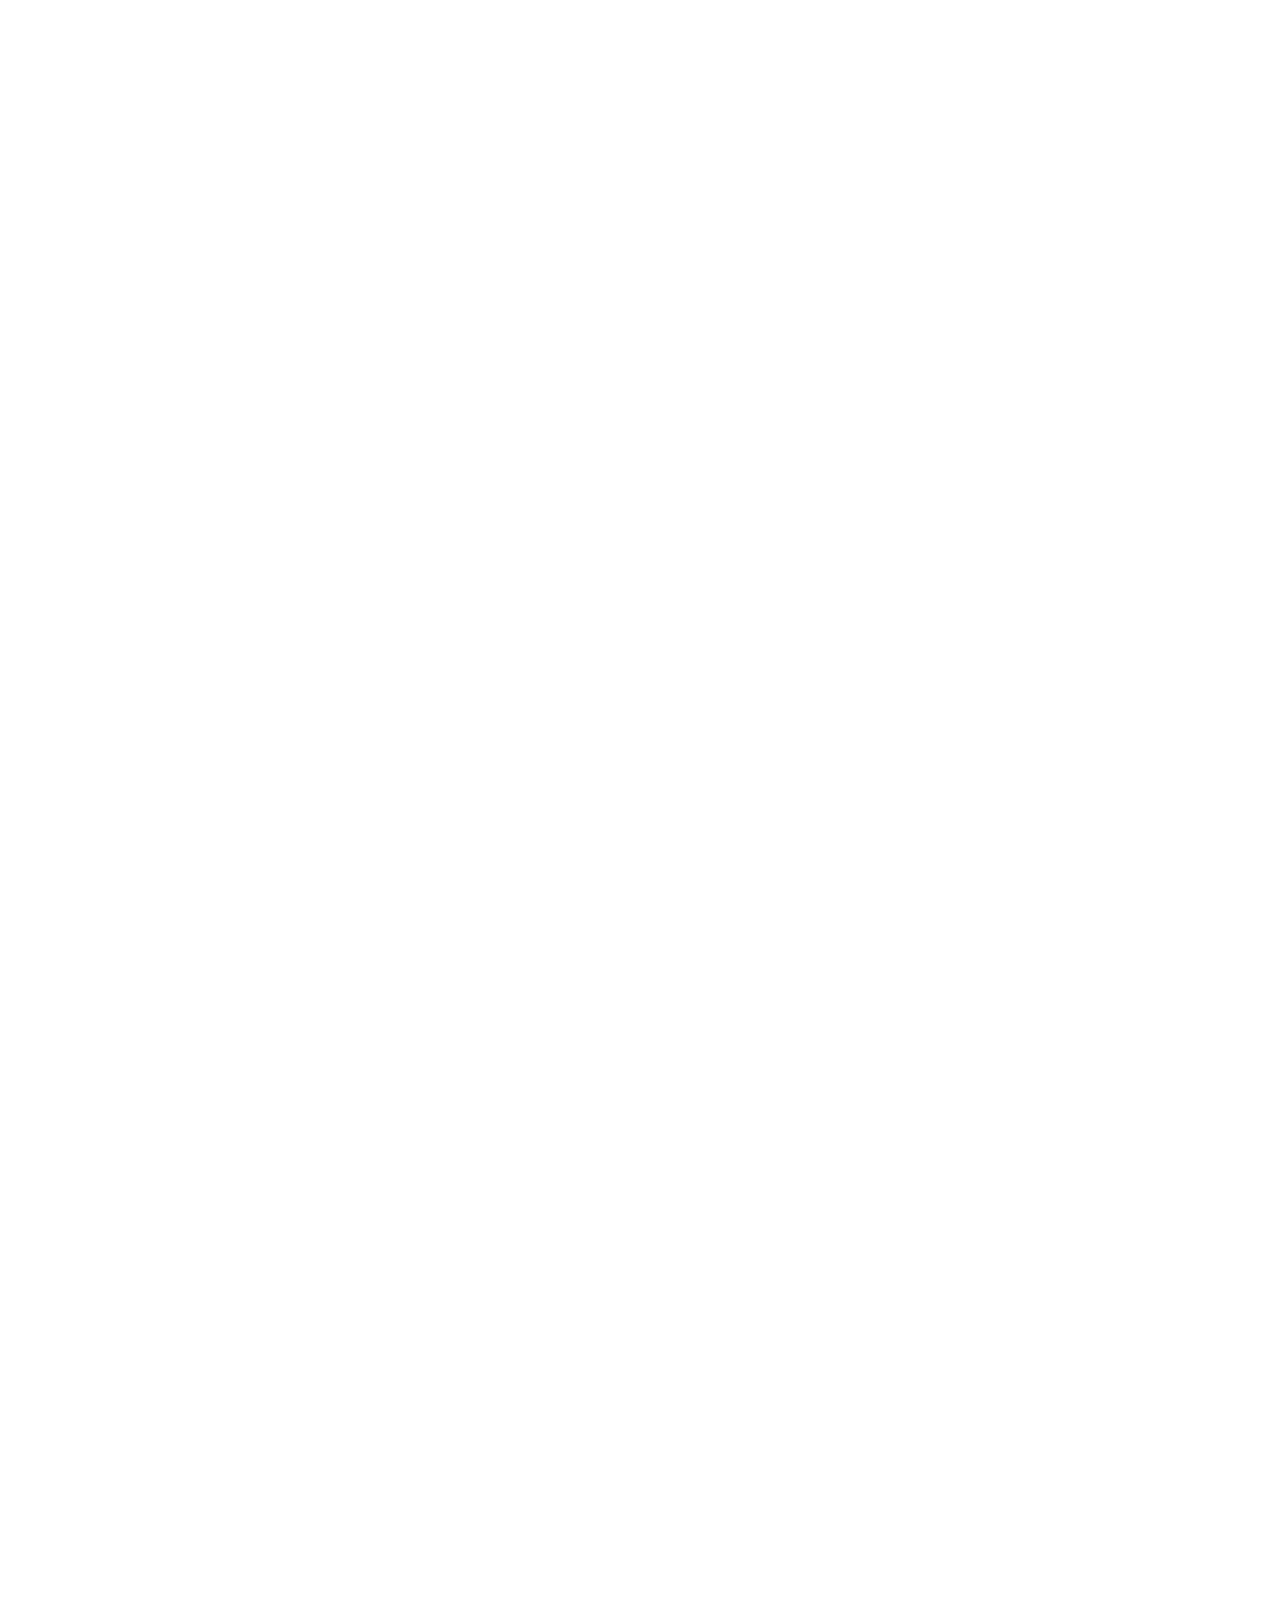
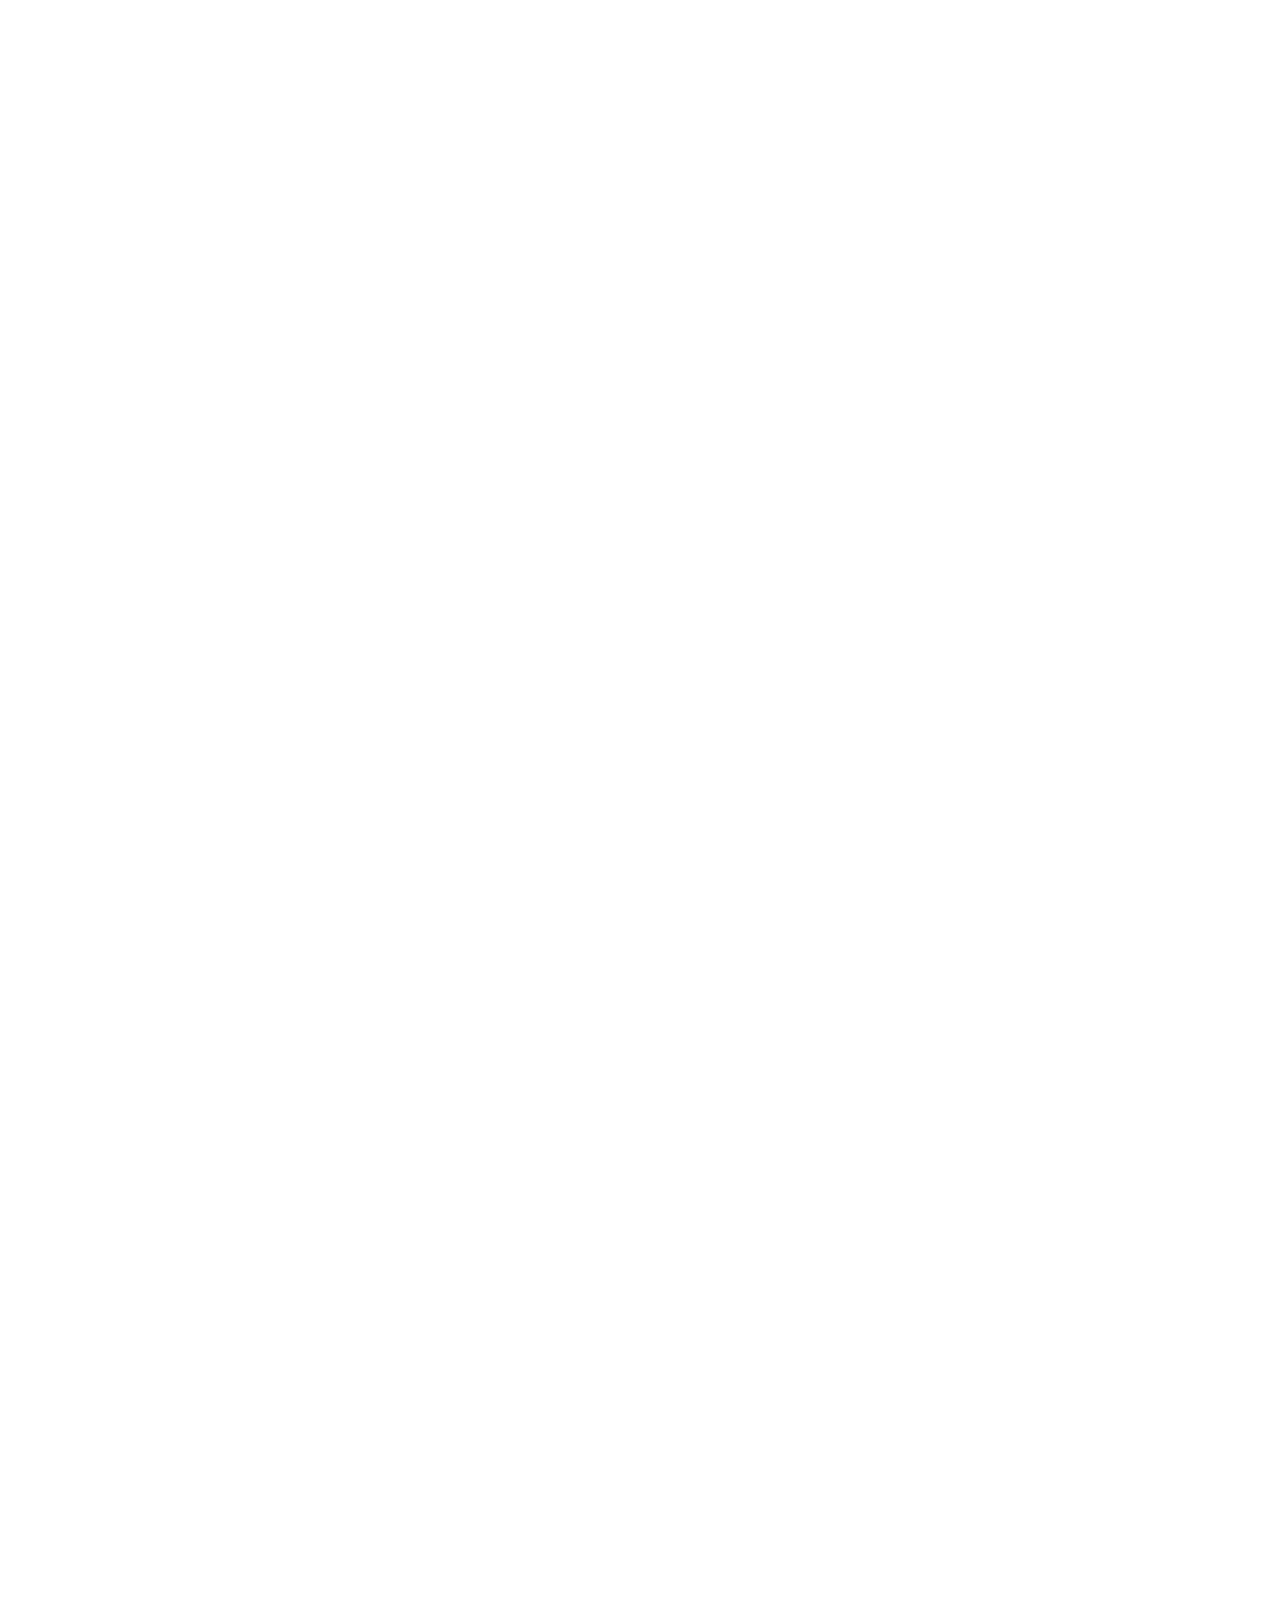
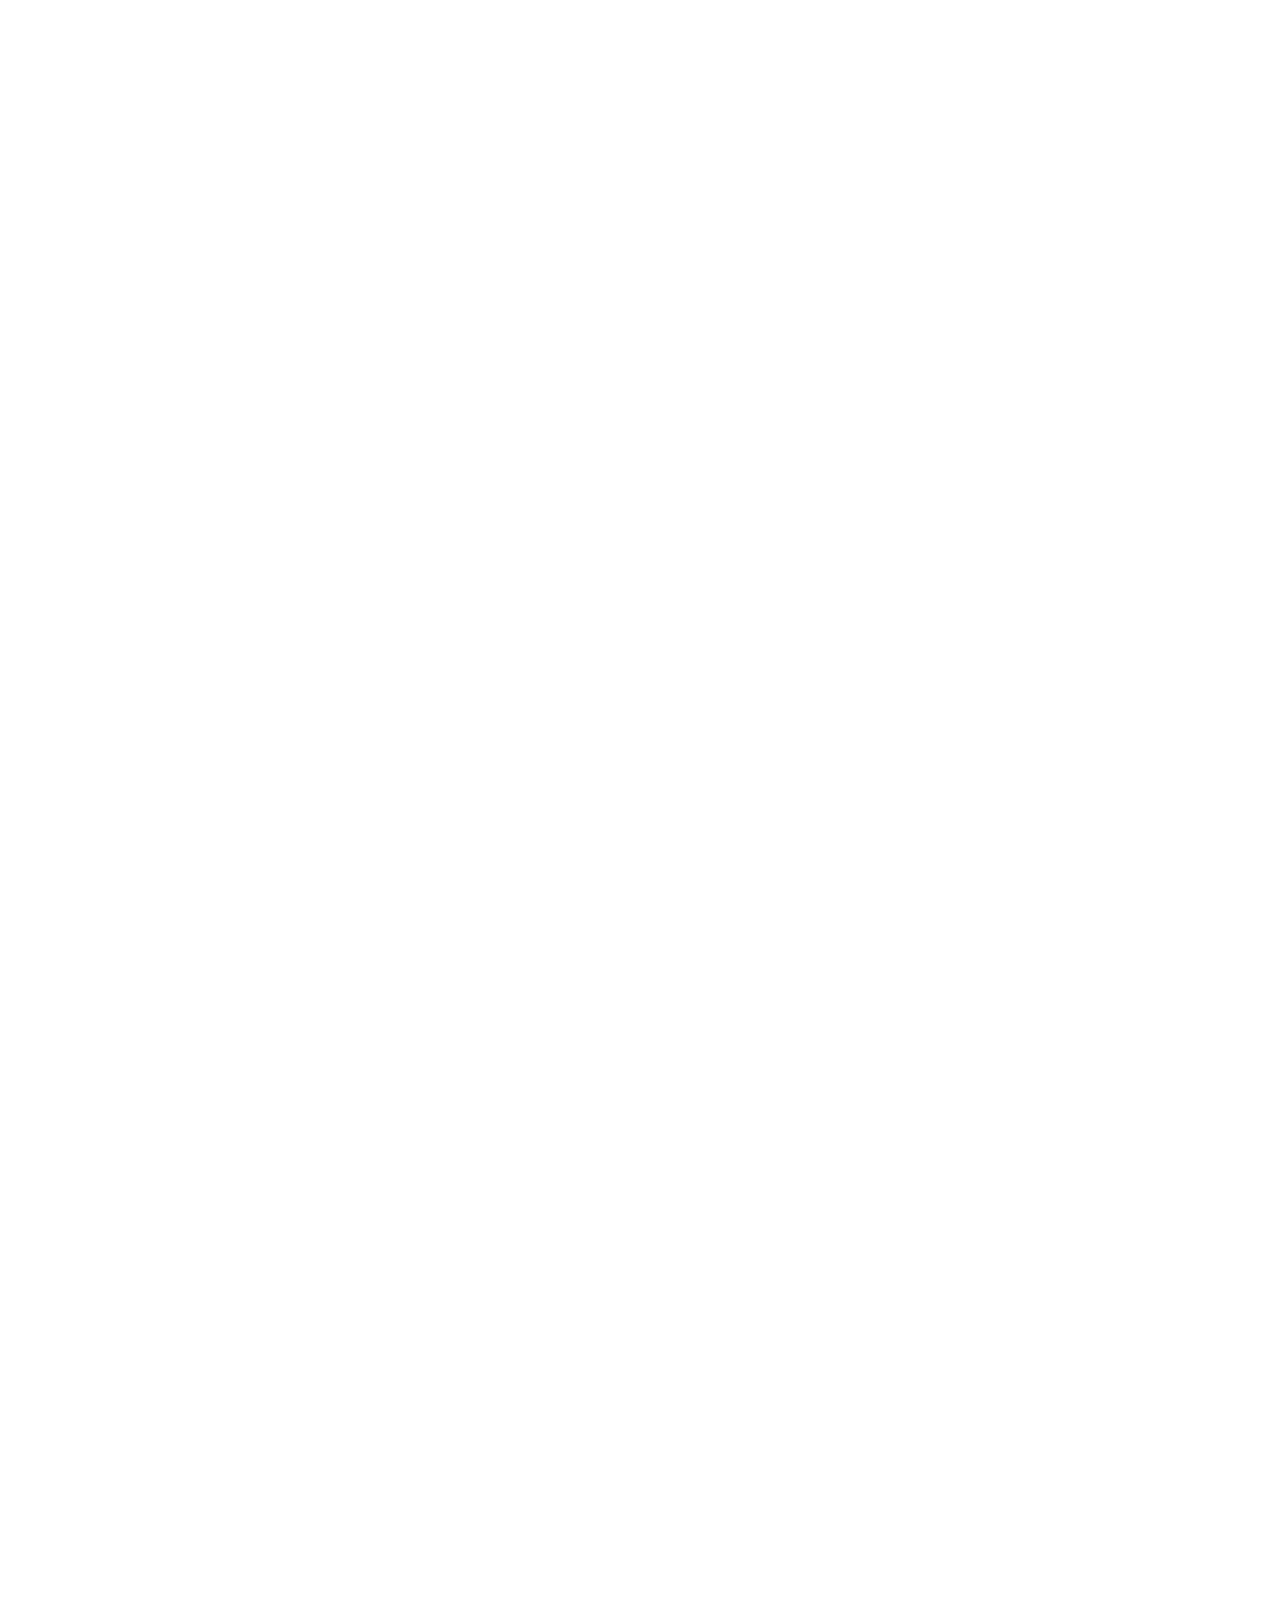
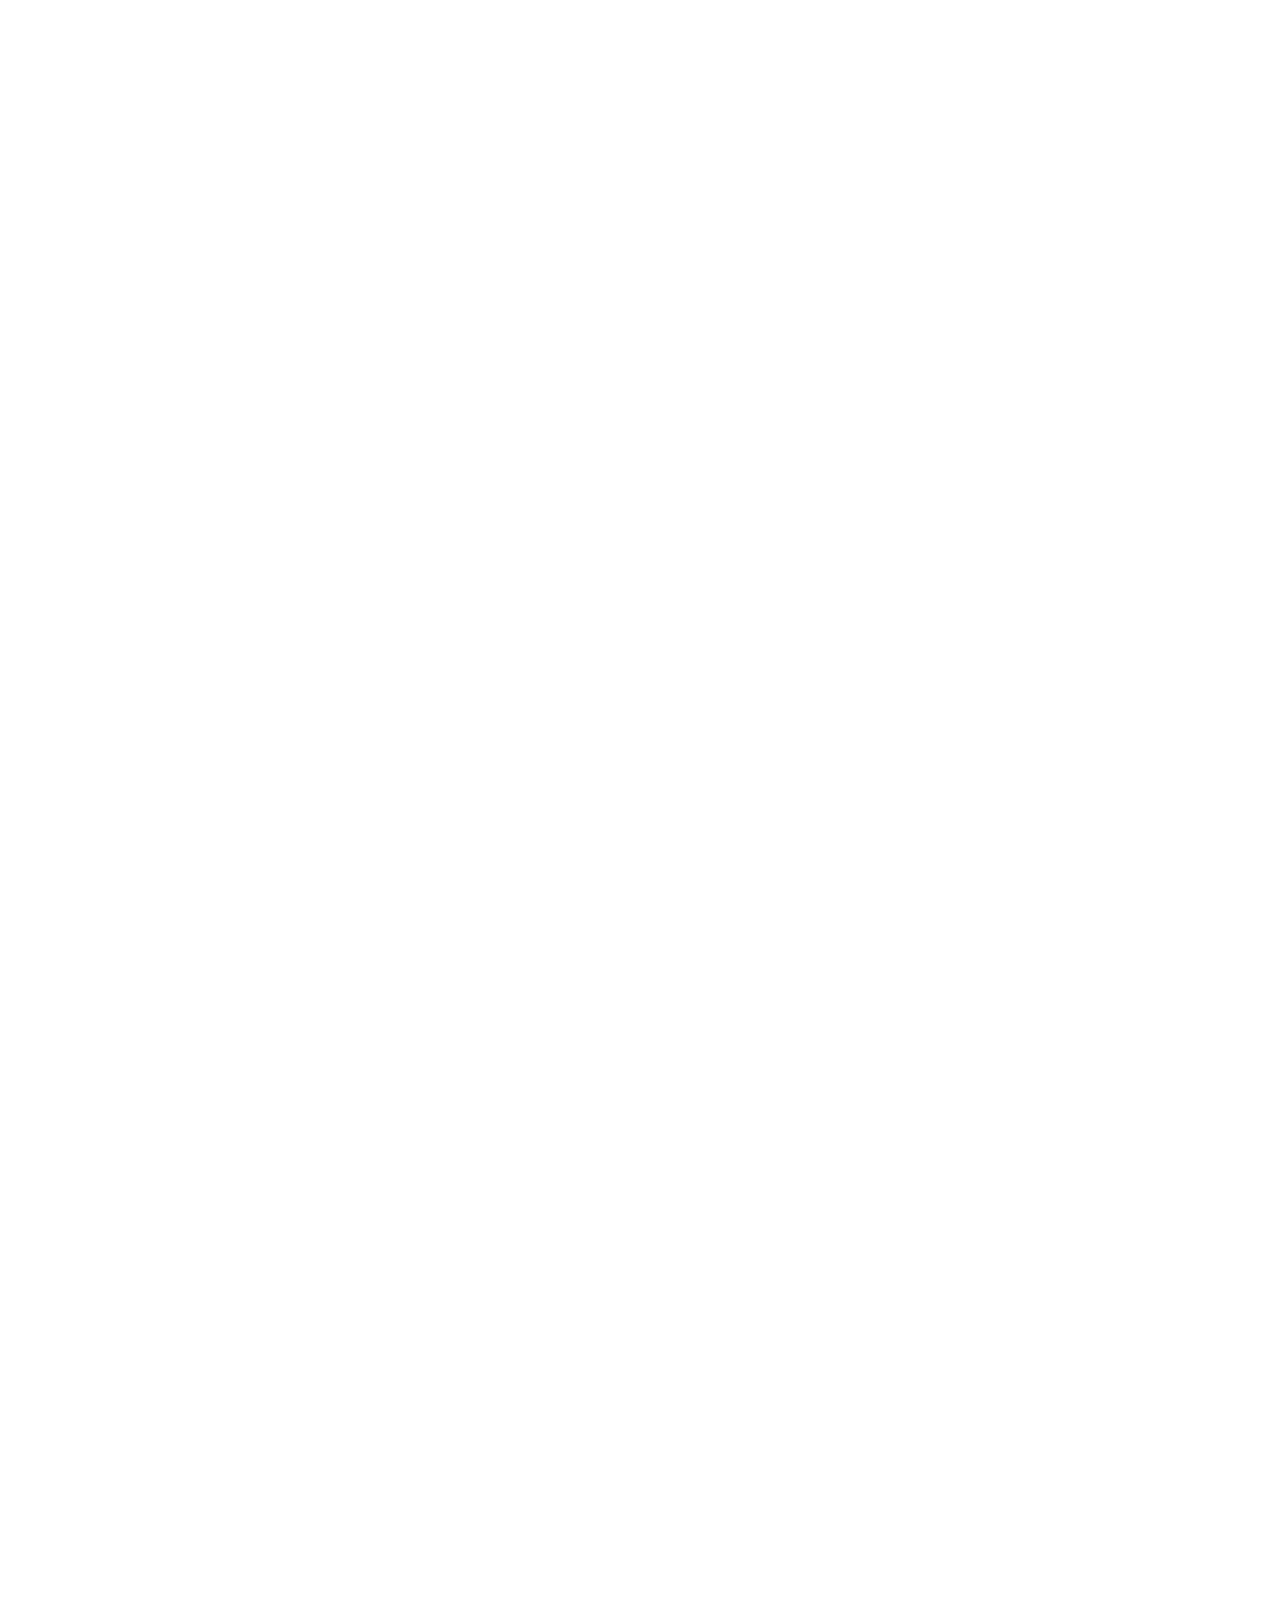
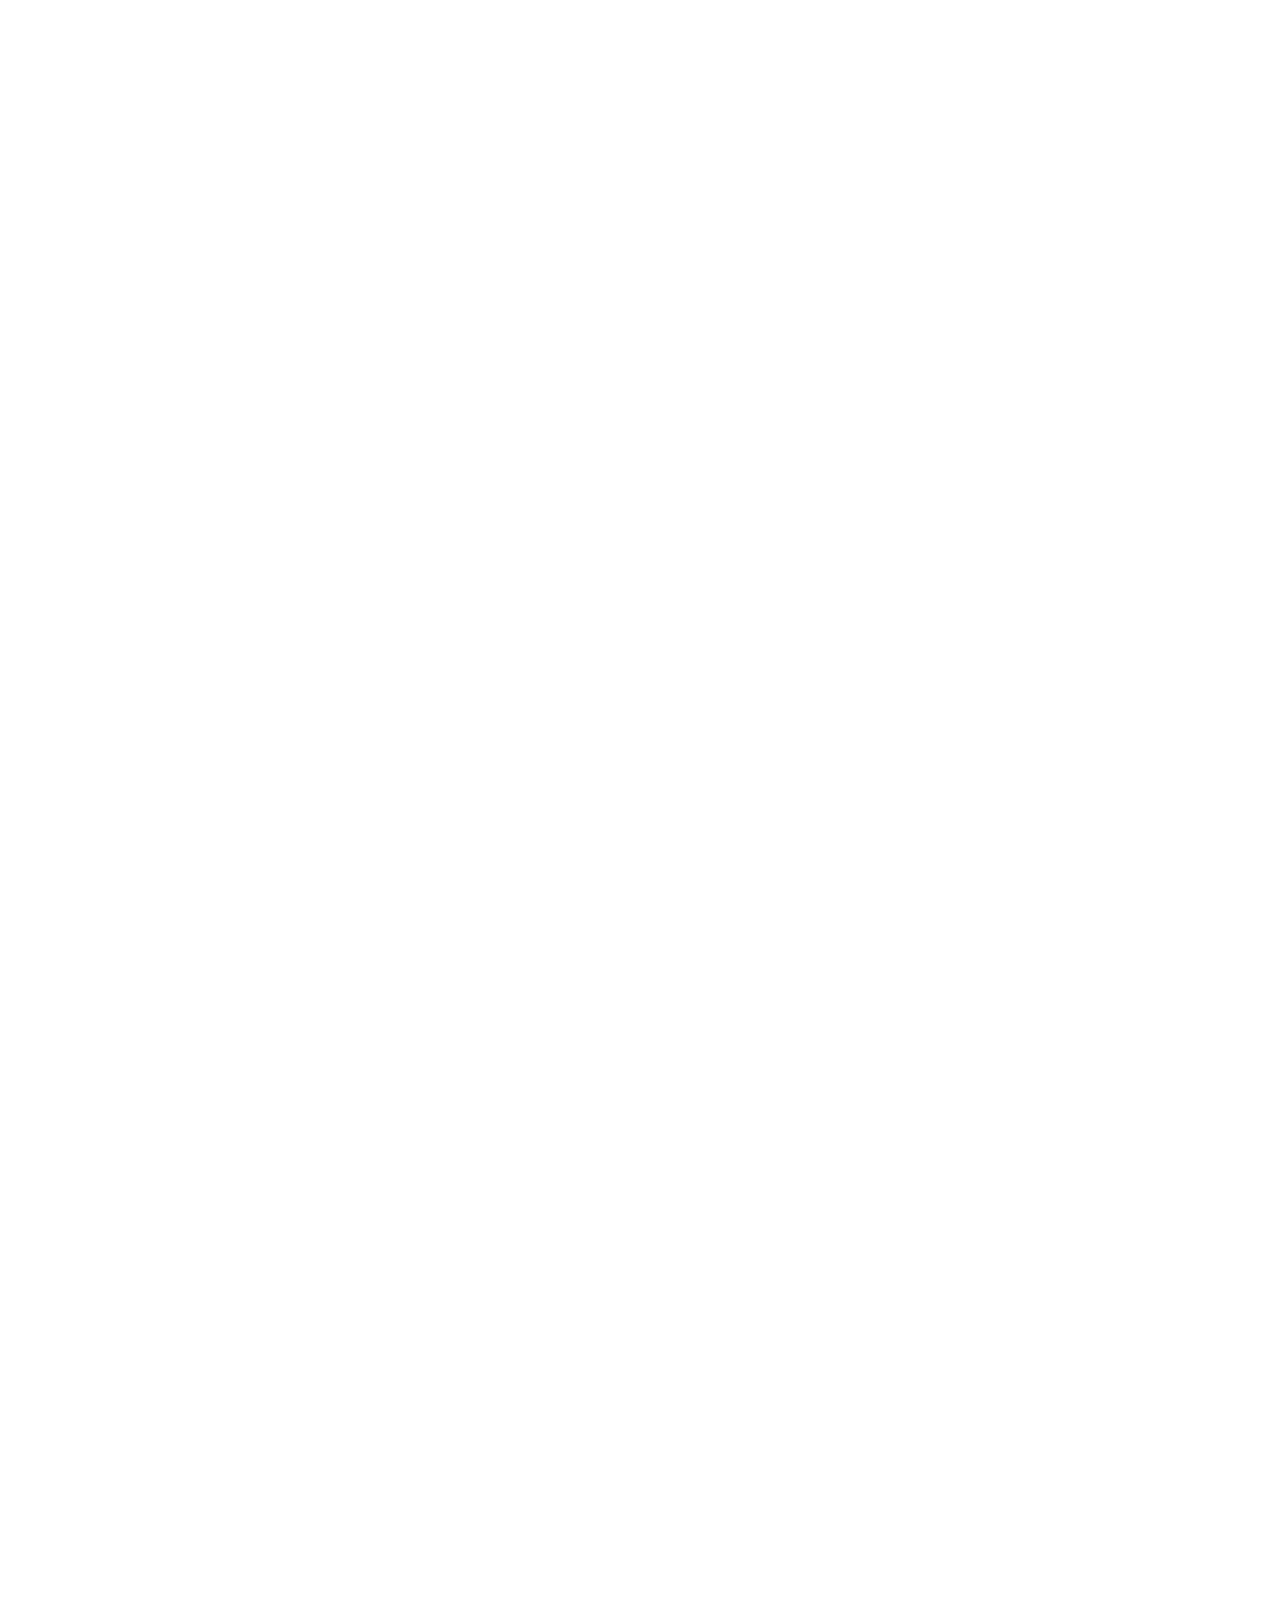
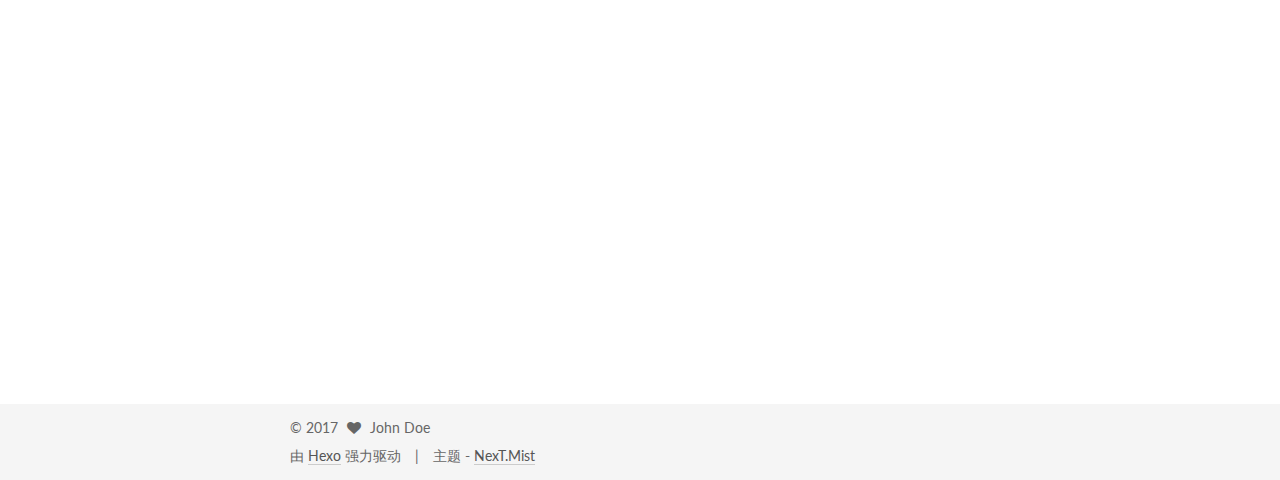
<file: 2017/01/12/Article-title/index.html>
<!doctype html>



  


<html class="theme-next mist use-motion">
<head>
  <meta charset="UTF-8"/>
<meta http-equiv="X-UA-Compatible" content="IE=edge,chrome=1" />
<meta name="viewport" content="width=device-width, initial-scale=1, maximum-scale=1"/>



<meta http-equiv="Cache-Control" content="no-transform" />
<meta http-equiv="Cache-Control" content="no-siteapp" />












  
  
  <link href="/vendors/fancybox/source/jquery.fancybox.css?v=2.1.5" rel="stylesheet" type="text/css" />




  
  
  
  

  
    
    
  

  

  

  

  

  
    
    
    <link href="//fonts.googleapis.com/css?family=Lato:300,300italic,400,400italic,700,700italic&subset=latin,latin-ext" rel="stylesheet" type="text/css">
  






<link href="/vendors/font-awesome/css/font-awesome.min.css?v=4.4.0" rel="stylesheet" type="text/css" />

<link href="/css/main.css?v=5.0.2" rel="stylesheet" type="text/css" />


  <meta name="keywords" content="Hexo, NexT" />




  


  <link rel="alternate" href="/atom.xml" title="Hexo" type="application/atom+xml" />




  <link rel="shortcut icon" type="image/x-icon" href="/favicon.ico?v=5.0.2" />






<meta name="description" content="你好啊，法拉利！转载请注明原博客地址：手把手教你用Hexo+Github 搭建属于自己的博客
大概可以分为以下几个步骤
搭建环境准备（包括node.js和git环境，gitHub账户的配置）安装Hexo配置Hexo怎样将Hexo与github page 联系起来怎样发布文章主题 推荐主题Net的简单配置添加sitemap和feed插件添加404 公益页面搭建环境准备
大概可以分为以下三步 

No">
<meta property="og:type" content="article">
<meta property="og:title" content="Article title">
<meta property="og:url" content="http://yoursite.com/2017/01/12/Article-title/index.html">
<meta property="og:site_name" content="Hexo">
<meta property="og:description" content="你好啊，法拉利！转载请注明原博客地址：手把手教你用Hexo+Github 搭建属于自己的博客
大概可以分为以下几个步骤
搭建环境准备（包括node.js和git环境，gitHub账户的配置）安装Hexo配置Hexo怎样将Hexo与github page 联系起来怎样发布文章主题 推荐主题Net的简单配置添加sitemap和feed插件添加404 公益页面搭建环境准备
大概可以分为以下三步 

No">
<meta property="og:updated_time" content="2017-01-12T02:45:19.195Z">
<meta name="twitter:card" content="summary">
<meta name="twitter:title" content="Article title">
<meta name="twitter:description" content="你好啊，法拉利！转载请注明原博客地址：手把手教你用Hexo+Github 搭建属于自己的博客
大概可以分为以下几个步骤
搭建环境准备（包括node.js和git环境，gitHub账户的配置）安装Hexo配置Hexo怎样将Hexo与github page 联系起来怎样发布文章主题 推荐主题Net的简单配置添加sitemap和feed插件添加404 公益页面搭建环境准备
大概可以分为以下三步 

No">



<script type="text/javascript" id="hexo.configuration">
  var NexT = window.NexT || {};
  var CONFIG = {
    scheme: 'Mist',
    sidebar: {"position":"left","display":"post"},
    fancybox: true,
    motion: true,
    duoshuo: {
      userId: '0',
      author: '博主'
    }
  };
</script>




  <link rel="canonical" href="http://yoursite.com/2017/01/12/Article-title/"/>


  <title> Article title | Hexo </title>
</head>

<body itemscope itemtype="//schema.org/WebPage" lang="zh-Hans">

  










  
  
    
  

  <div class="container one-collumn sidebar-position-left page-post-detail ">
    <div class="headband"></div>

    <header id="header" class="header" itemscope itemtype="//schema.org/WPHeader">
      <div class="header-inner"><div class="site-meta ">
  

  <div class="custom-logo-site-title">
    <a href="/"  class="brand" rel="start">
      <span class="logo-line-before"><i></i></span>
      <span class="site-title">Hexo</span>
      <span class="logo-line-after"><i></i></span>
    </a>
  </div>
  <p class="site-subtitle"></p>
</div>

<div class="site-nav-toggle">
  <button>
    <span class="btn-bar"></span>
    <span class="btn-bar"></span>
    <span class="btn-bar"></span>
  </button>
</div>

<nav class="site-nav">
  

  
    <ul id="menu" class="menu">
      
        
        <li class="menu-item menu-item-menu:home">
          <a href="/首页" rel="section">
            
            menu.menu:home
          </a>
        </li>
      
        
        <li class="menu-item menu-item-archives">
          <a href="/归档" rel="section">
            
            归档
          </a>
        </li>
      
        
        <li class="menu-item menu-item-categories">
          <a href="/分类" rel="section">
            
            分类
          </a>
        </li>
      
        
        <li class="menu-item menu-item-tags">
          <a href="/标签" rel="section">
            
            标签
          </a>
        </li>
      
        
        <li class="menu-item menu-item-about">
          <a href="/关于" rel="section">
            
            关于
          </a>
        </li>
      
        
        <li class="menu-item menu-item-search">
          <a href="/搜索" rel="section">
            
            搜索
          </a>
        </li>
      
        
        <li class="menu-item menu-item-commonweal">
          <a href="/公益404" rel="section">
            
            公益404
          </a>
        </li>
      
        
        <li class="menu-item menu-item-something">
          <a href="/有料" rel="section">
            
            menu.something
          </a>
        </li>
      

      
    </ul>
  

  
</nav>

 </div>
    </header>

    <main id="main" class="main">
      <div class="main-inner">
        <div class="content-wrap">
          <div id="content" class="content">
            

  <div id="posts" class="posts-expand">
    

  
  

  
  
  

  <article class="post post-type-normal " itemscope itemtype="//schema.org/Article">

    
      <header class="post-header">

        
        
          <h1 class="post-title" itemprop="name headline">
            
            
              
                Article title
              
            
          </h1>
        

        <div class="post-meta">
          <span class="post-time">
            <span class="post-meta-item-icon">
              <i class="fa fa-calendar-o"></i>
            </span>
            <span class="post-meta-item-text">发表于</span>
            <time itemprop="dateCreated" datetime="2017-01-12T09:48:28+08:00" content="2017-01-12">
              2017-01-12
            </time>
          </span>

          

          
            
          

          

          
          

          
        </div>
      </header>
    


    <div class="post-body" itemprop="articleBody">

      
      

      
        <p>你好啊，法拉利！<br>转载请注明原博客地址：手把手教你用Hexo+Github 搭建属于自己的博客</p>
<p>大概可以分为以下几个步骤</p>
<p>搭建环境准备（包括node.js和git环境，gitHub账户的配置）<br>安装Hexo<br>配置Hexo<br>怎样将Hexo与github page 联系起来<br>怎样发布文章<br>主题 推荐<br>主题Net的简单配置<br>添加sitemap和feed插件<br>添加404 公益页面<br>搭建环境准备</p>
<p>大概可以分为以下三步 </p>
<ul>
<li>Node.js 的安装和准备 </li>
<li>Git的安装和准备 </li>
<li>gitHub账户的配置</li>
</ul>
<p>配置Node.js环境</p>
<p>下载Node.js安装文件：</p>
<p>Windows Installer 32-bit<br>Windows Installer 64-bit<br>根据自己的Windows版本选择相应的安装文件，要是不知道，就安装32-bit的吧- -。 如图所示：</p>
<p>保持默认设置即可，一路Next，安装很快就结束了。 然后我们检查一下是不是要求的组件都安装好了，同时按下Win和R，打开运行窗口：</p>
<p>Windows的运行界面</p>
<p>在新打开的窗口中输入cmd，敲击回车，打开命令行界面。（下文将直接用打开命令行来表示以上操作，记住哦~） 在打开的命令行界面中，输入</p>
<p>node -v<br>npm -v</p>
<p>如果结果如下图所示，则说明安装正确，可以进行下一步了，如果不正确，则需要回头检查自己的安装过程。</p>
<p>配置Git环境</p>
<p>下载Git安装文件：</p>
<p>GIt官网下载地址：</p>
<p>Git-2.6.3-64-bit.exe</p>
<p>然后就进入了Git的安装界面，如图：</p>
<p>Git安装界面</p>
<p>和Node.js一样，大部分设置都只需要保持默认，但是出于我们操作方便考虑，建议PATH选项按照下图选择：</p>
<p>Git PATH设置</p>
<p>这是对上图的解释，不需要了解请直接跳过 Git的默认设置下，出于安全考虑，只有在Git Bash中才能进行Git的相关操作。按照上图进行的选择，将会使得Git安装程序在系统PATH中加入Git的相关路径，使得你可以在CMD界面下调用Git，不用打开Git Bash了。<br>一样的，我们来检查一下Git是不是安装正确了，打开命令行，输入：</p>
<p>git –version</p>
<p>如果结果如下图所示，则说明安装正确，可以进行下一步了，如果不正确，则需要回头检查自己的安装过程。</p>
<p>关于 git的下载即安装，可以参考我的这一篇博客： Git下载及配置环境变量</p>
<p>github账户的注册和配置</p>
<p>如果已经拥有账号，请跳过此步~</p>
<p>Github注册<br>打开<a href="https://github.com/，在下图的框中，分别输入自己的用户名，邮箱，密码。" target="_blank" rel="external">https://github.com/，在下图的框中，分别输入自己的用户名，邮箱，密码。</a></p>
<p>然后前往自己刚才填写的邮箱，点开Github发送给你的注册确认信，确认注册，结束注册流程。</p>
<p>一定要确认注册，否则无法使用gh-pages！</p>
<p>创建代码库<br>登陆之后，点击页面右上角的加号，选择New repository：</p>
<p>新建代码库</p>
<p>进入代码库创建页面：</p>
<p>在Repository name下填写yourname.github.io，Description (optional)下填写一些简单的描述（不写也没有关系），如图所示：</p>
<p>注意：比如我的github名称是gdutxiaoxu ,这里你就填 gdutxiaoxu.github.io,如果你的名字是xujun，那你就填 xujun.github.io</p>
<p>代码库设置<br>正确创建之后，你将会看到如下界面：</p>
<p>新代码库的界面</p>
<p>接下来开启gh-pages功能，点击界面右侧的Settings，你将会打开这个库的setting页面，向下拖动，直到看见GitHub Pages，如图：</p>
<p>Github pages</p>
<p>点击Automatic page generator，Github将会自动替你创建出一个gh-pages的页面。 如果你的配置没有问题，那么大约15分钟之后，yourname.github.io这个网址就可以正常访问了~ 如果yourname.github.io已经可以正常访问了，那么Github一侧的配置已经全部结束了。</p>
<p>到此搭建hexo博客的相关环境配置已经完成，下面开始讲解Hexo的相关配置</p>
<p>安装Hexo</p>
<p>在自己认为合适的地方创建一个文件夹，这里我以E：/hexo 为例子讲解，首先在E盘目录下创建Hexo文件夹，并在命令行的窗口进入到该目录</p>
<p>在命令行中输入：</p>
<p>npm install hexo-cli -g</p>
<p>然后你将会看到:</p>
<p>可能你会看到一个WARN，但是不用担心，这不会影响你的正常使用。 然后输入</p>
<p>npm install hexo –save</p>
<p>然后你会看到命令行窗口刷了一大堆白字，下面我们来看一看Hexo是不是已经安装好了。 在命令行中输入：</p>
<p>hexo -v</p>
<p>如果你看到了如图文字，则说明已经安装成功了。</p>
<p>hexo的相关配置</p>
<p>初始化Hexo<br>接着上面的操作，输入：</p>
<p>hexo init</p>
<p>然后输入：</p>
<p>npm install</p>
<p>之后npm将会自动安装你需要的组件，只需要等待npm操作即可。</p>
<p>首次体验Hexo<br>继续操作，同样是在命令行中，输入：</p>
<p>hexo g</p>
<p>然后输入：</p>
<p>hexo s</p>
<p>然后会提示：</p>
<p>INFO Hexo is running at <a href="http://0.0.0.0:4000/" target="_blank" rel="external">http://0.0.0.0:4000/</a>. Press Ctrl+C to stop.<br>在浏览器中打开<a href="http://localhost:4000/，你将会看到：" target="_blank" rel="external">http://localhost:4000/，你将会看到：</a></p>
<p>到目前为止，Hexo在本地的配置已经全都结束了。</p>
<p>下面会讲解怎样将Hexo与github page 联系起来</p>
<p>怎样将Hexo与github page 联系起来</p>
<p>大概分为以下几步 </p>
<ul>
<li>配置git个人信息 </li>
<li>配置Deployment</li>
</ul>
<p>配置Git个人信息</p>
<p>如果你之前已经配置好git个人信息，请跳过这一个 步骤，直接来到</p>
<p>1、设置Git的user name和email：(如果是第一次的话)</p>
<p>git config –global user.name “xujun”<br>git config –global user.email “gdutxiaoxu@163.com”</p>
<p>2、生成密钥</p>
<p> ssh-keygen -t rsa -C “gdutxiaoxu@163.com”</p>
<p>配置Deployment</p>
<p>同样在_config.yml文件中，找到Deployment，然后按照如下修改：</p>
<p>deploy:<br>  type: git<br>  repo: git@github.com:yourname/yourname.github.io.git<br>  branch: master</p>
<p>比如我的仓库的地址是git@github.com:gdutxiaoxu/gdutxiaoxu.github.io.git，所以配置如下</p>
<p>deploy:<br>  type: git<br>  repo: git@github.com:gdutxiaoxu/gdutxiaoxu.github.io.git<br>  branch: master</p>
<p>写博客、发布文章</p>
<p>新建一篇博客，执行下面的命令：</p>
<p>hexo new post “article title”</p>
<p>这时候在我的 电脑的目录下 F:\hexo\source_posts 将会看到 article title.md 文件</p>
<p>用MarDown编辑器打开就可以编辑文章了。文章编辑好之后，运行生成、部署命令：</p>
<p>hexo g   // 生成<br>hexo d   // 部署</p>
<p>当然你也可以执行下面的命令，相当于上面两条命令的效果</p>
<p>hexo d -g #在部署前先生成</p>
<p>部署成功后访问 你的地址，<a href="https://yourName.github.io（这里输入我的地址：" target="_blank" rel="external">https://yourName.github.io（这里输入我的地址：</a> <a href="https://gdutxiao.github.io" target="_blank" rel="external">https://gdutxiao.github.io</a> ),将可以看到生成的文章。</p>
<p>踩坑提醒</p>
<p>1）注意需要提前安装一个扩展：<br>npm install hexo-deployer-git –save</p>
<p>2）如果出现下面这样的错误，</p>
<p>Permission denied (publickey).<br>fatal: Could not read from remote repository.<br>Please make sure you have the correct access rights<br>and the repository exists.<br>则是因为没有设置好public key所致。<br>在本机生成public key,不懂的可以参考我的这一篇博客Git ssh 配置及使用</p>
<p>主题推荐</p>
<p>每个不同的主题会需要不同的配置，主题配置文件在主题目录下的_config.yml。有两个比较好的主题推荐给大家。</p>
<p>Yilia</p>
<p>Yilia 是为 hexo 2.4+制作的主题。<br>崇尚简约优雅，以及极致的性能。</p>
<p>Yilia地址</p>
<p>NexT</p>
<p>我的网站就是采用这个主题，简洁美观。<br>目前Github上Star最高的Hexo主题，支持几种不同的风格。<br>作者提供了非常完善的配置说明。</p>
<p>Net主题的配置</p>
<p>在 Hexo 中有两份主要的配置文件，其名称都是 _config.yml。 其中，一份位于站点根目录下，主要包含 Hexo 本身的配置；另一份位于主题目录下，这份配置由主题作者提供，主要用于配置主题相关的选项。</p>
<p>为了描述方便，在以下说明中，将前者称为 站点配置文件， 后者称为 主题配置文件。</p>
<p>比如我的电脑下的 F:\hexo 目录下的成为 站点配置文件，F:\hexo\themes\next 目录下的成为主题配置文件。</p>
<ol>
<li>安装 NexT</li>
</ol>
<p>Hexo 安装主题的方式非常简单，只需要将主题文件拷贝至站点目录的 themes 目录下， 然后修改下配置文件即可。具体到 NexT 来说，安装步骤如下。</p>
<p>下载主题</p>
<p>如果你熟悉 Git， 建议你使用 克隆最新版本 的方式，之后的更新可以通过 git pull 来快速更新， 而不用再次下载压缩包替换。</p>
<p>克隆最新版本<br>下载稳定版本<br>在终端窗口下，定位到 Hexo 站点目录下。使用 Git checkout 代码：</p>
<p>cd your-hexo-site<br>git clone <a href="https://github.com/iissnan/hexo-theme-next" target="_blank" rel="external">https://github.com/iissnan/hexo-theme-next</a> themes/next</p>
<ol>
<li>启用主题</li>
</ol>
<p>与所有 Hexo 主题启用的模式一样。 当 克隆/下载 完成后，打开 站点配置文件， 找到 theme 字段，并将其值更改为 next。</p>
<p>启用 NexT 主题</p>
<p>theme: next</p>
<p>到此，NexT 主题安装完成。下一步我们将验证主题是否正确启用。在切换主题之后、验证之前， 我们最好使用 hexo clean 来清除 Hexo 的缓存。</p>
<ol>
<li>验证主题</li>
</ol>
<p>首先启动 Hexo 本地站点，并开启调试模式（即加上 –debug），整个命令是 hexo s –debug。 在服务启动的过程，注意观察命令行输出是否有任何异常信息，如果你碰到问题，这些信息将帮助他人更好的定位错误。 当命令行输出中提示出：</p>
<p>INFO Hexo is running at <a href="http://0.0.0.0:4000/" target="_blank" rel="external">http://0.0.0.0:4000/</a>. Press Ctrl+C to stop.<br>此时即可使用浏览器访问 <a href="http://localhost:4000" target="_blank" rel="external">http://localhost:4000</a> ，检查站点是否正确运行。</p>
<p>当你看到站点的外观与下图所示类似时即说明你已成功安装 NexT 主题。这是 NexT 默认的 Scheme —— Muse</p>
<p>现在，你已经成功安装并启用了 NexT 主题。下一步我们将要更改一些主题的设定，包括个性化以及集成第三方服务。</p>
<ol>
<li>主题设定</li>
</ol>
<p>选择 Scheme</p>
<p>Scheme 是 NexT 提供的一种特性，借助于 Scheme，NexT 为你提供多种不同的外观。同时，几乎所有的配置都可以 在 Scheme 之间共用。目前 NexT 支持三种 Scheme，他们是：</p>
<p>Muse - 默认 Scheme，这是 NexT 最初的版本，黑白主调，大量留白<br>Mist - Muse 的紧凑版本，整洁有序的单栏外观<br>Pisces - 双栏 Scheme，小家碧玉似的清新<br>Scheme 的切换通过更改 主题配置文件，搜索 scheme 关键字。 你会看到有三行 scheme 的配置，将你需用启用的 scheme 前面</p>
<p>注释 # 即可。</p>
<p>选择 Pisce Scheme</p>
<p>#scheme: Muse</p>
<p>#scheme: Mist<br>scheme: Pisces</p>
<ol>
<li>设置 语言</li>
</ol>
<p>编辑 站点配置文件， 将 language 设置成你所需要的语言。建议明确设置你所需要的语言，例如选用简体中文，配置如下：</p>
<p>language: zh-Hans</p>
<p>目前 NexT 支持的语言如以下表格所示：</p>
<p>语言    代码    设定实例<br>English    en    language: en<br>简体中文    zh-Hans    language: zh-Hans<br>Français    fr-FR    language: fr-FR<br>Português    pt    language: pt<br>繁體中文    zh-hk 或者 zh-tw    language: zh-hk<br>Русский язык    ru    language: ru<br>Deutsch    de    language: de<br>日本語    ja    language: ja<br>Indonesian    id    language: id</p>
<ol>
<li>设置 菜单</li>
</ol>
<p>菜单配置包括三个部分，第一是菜单项（名称和链接），第二是菜单项的显示文本，第三是菜单项对应的图标。 NexT 使用的是 Font Awesome 提供的图标， Font Awesome 提供了 600+ 的图标，可以满足绝大的多数的场景，同时无须担心在 Retina 屏幕下 图标模糊的问题。</p>
<p>编辑 主题配置文件，修改以下内容：</p>
<p>设定菜单内容，对应的字段是 menu。 菜单内容的设置格式是：item name: link。其中 item name 是一个名称，这个名称并不直接显示在页面上，她将用于匹配图标以及翻译。</p>
<p>菜单示例配置</p>
<p>menu:<br>  home: /<br>  archives: /archives</p>
<p>  #about: /about</p>
<p>  #categories: /categories<br>  tags: /tags</p>
<p>  #commonweal: /404.html</p>
<p>若你的站点运行在子目录中，请将链接前缀的 / 去掉</p>
<p>NexT 默认的菜单项有（标注 的项表示需要手动创建这个页面）：</p>
<p>键值    设定值    显示文本（简体中文）<br>home    home: /    主页<br>archives    archives: /archives    归档页<br>categories    categories: /categories    分类页<br>tags    tags: /tags    标签页<br>about    about: /about    关于页面<br>commonweal    commonweal: /404.html    公益 404<br>设置菜单项的显示文本。在第一步中设置的菜单的名称并不直接用于界面上的展示。Hexo 在生成的时候将使用 这个名称查找对应的语言翻译，并提取显示文本。这些翻译文本放置在 NexT 主题目录下的 languages/{language}.yml （{language} 为你所使用的语言）。</p>
<p>以简体中文为例，若你需要添加一个菜单项，比如 something。那么就需要修改简体中文对应的翻译文件 languages/zh-Hans.yml，在 menu 字段下添加一项：</p>
<p>menu:<br>  home: 首页<br>  archives: 归档<br>  categories: 分类<br>  tags: 标签<br>  about: 关于<br>  search: 搜索<br>  commonweal: 公益404<br>  something: 有料</p>
<p>设定菜单项的图标，对应的字段是 menu_icons。 此设定格式是 item name: icon name，其中 item name 与上一步所配置的菜单名字对应，icon name 是 Font Awesome 图标的 名字。而 enable 可用于控制是否显示图标，你可以设置成 false 来去掉图标。</p>
<p>菜单图标配置示例</p>
<p>menu_icons:<br>  enable: true</p>
<h1 id="Icon-Mapping"><a href="#Icon-Mapping" class="headerlink" title="Icon Mapping."></a>Icon Mapping.</h1><p>  home: home<br>  about: user<br>  categories: th<br>  tags: tags<br>  archives: archive<br>  commonweal: heartbeat</p>
<p>在菜单图标开启的情况下，如果菜单项与菜单未匹配（没有设置或者无效的 Font Awesome 图标名字） 的情况下，NexT 将会使用 作为图标。</p>
<p>请注意键值（如 home）的大小写要严格匹配</p>
<ol>
<li>侧栏</li>
</ol>
<p>默认情况下，侧栏仅在文章页面（拥有目录列表）时才显示，并放置于右侧位置。 可以通过修改 主题配置文件 中的 sidebar 字段来控制侧栏的行为。侧栏的设置包括两个部分，其一是侧栏的位置， 其二是侧栏显示的时机。</p>
<p>设置侧栏的位置，修改 sidebar.position 的值，支持的选项有：</p>
<p>left - 靠左放置<br>right - 靠右放置</p>
<p>目前仅 Pisces Scheme 支持 position 配置。影响版本5.0.0及更低版本。</p>
<p>sidebar:<br>  position: left</p>
<p>设置侧栏显示的时机，修改 sidebar.display 的值，支持的选项有：</p>
<p>post - 默认行为，在文章页面（拥有目录列表）时显示<br>always - 在所有页面中都显示<br>hide - 在所有页面中都隐藏（可以手动展开）<br>remove - 完全移除<br>sidebar:<br>  display: post</p>
<p>已知侧栏在 use motion: false 的情况下不会展示。 影响版本5.0.0及更低版本。</p>
<ol>
<li>设置 头像</li>
</ol>
<p>编辑 站点配置文件， 新增字段 avatar， 值设置成头像的链接地址。其中，头像的链接地址可以是：</p>
<p>地址    值<br>完整的互联网 URI    <a href="http://example.com/avtar.png" target="_blank" rel="external">http://example.com/avtar.png</a><br>站点内的地址    将头像放置主题目录下的 source/uploads/ （新建uploads目录若不存在） 配置为：avatar: /uploads/avatar.png 或者 放置在 source/images/ 目录下 , 配置为：avatar: /images/avatar.png<br>头像设置示例</p>
<p>avatar: <a href="http://example.com/avtar" target="_blank" rel="external">http://example.com/avtar</a>.</p>
<ol>
<li>设置 作者昵称</li>
</ol>
<p>编辑 站点配置文件， 设置 author 为你的昵称。</p>
<ol>
<li>站点描述</li>
</ol>
<p>编辑 站点配置文件， 设置</p>
<p>字段为你的站点描述。站点描述可以是你喜欢的一句签名:)</p>
<p>net主题的官方文档地址</p>
<p>添加插件</p>
<p>添加sitemap和feed插件</p>
<p>切换到你本地的hexo 目录CIA，在命令行窗口，属兔以下命令</p>
<p>npm install hexo-generator-feed -save<br>npm install hexo-generator-sitemap -save</p>
<p>修改_config.yml，增加以下内容</p>
<h1 id="Extensions"><a href="#Extensions" class="headerlink" title="Extensions"></a>Extensions</h1><p>Plugins:</p>
<ul>
<li>hexo-generator-feed</li>
<li>hexo-generator-sitemap<br>#Feed Atom<br>feed:<br>type: atom<br>path: atom.xml<br>limit: 20<br>#sitemap<br>sitemap:<br>path: sitemap.xml</li>
</ul>
<p>再执行以下命令，部署服务端</p>
<p>hexo d -g</p>
<p>配完之后，就可以访问 <a href="https://gdutxiaoxu.github.io/atom.xml" target="_blank" rel="external">https://gdutxiaoxu.github.io/atom.xml</a> 和 <a href="https://gdutxiaoxu.github.io/sitemap.xml" target="_blank" rel="external">https://gdutxiaoxu.github.io/sitemap.xml</a> ，发现这两个文件已经成功生成了。</p>
<p>添加404 页面</p>
<p>GitHub Pages有提供制作404页面的指引：Custom 404 Pages<br>直接在根目录下创建自己的404.html或者404.md就可以。但是自定义404页面仅对绑定顶级域名的项目才起作用，GitHub默认分配的二级域名是不起作用的，使用hexo server在本机调试也是不起作用的。</p>
<p>推荐使用腾讯公益404</p>
<p>我的404页面配置如下</p>
<html><br><head><br>  <meta http-equiv="content-type" content="text/html;charset=utf-8;"><br>  <meta http-equiv="X-UA-Compatible" content="IE=edge,chrome=1"><br>  <meta name="robots" content="all"><br>  <meta name="robots" content="index,follow"><br></head><br><body><br><br><script type="text/javascript" src="https://www.qq.com/404/search_children.js" charset="utf-8" homepageurl="gdutxiaoxu.github.io" homepagename="回到我的主页"><br></script><br><br></body><br></html>

<p>参考博客</p>
<p>Hexo主页</p>
<p>史上最详细的Hexo博客搭建图文教程</p>
<p>我的git系列参考教程</p>
<p>Git下载及配置环境变量<br>Git 命令行教程及实例教程<br>Git ssh 配置及使用<br>git ssh 配置多个账户<br>转载请注明原博客地址：手把手教你用Hexo+Github 搭建属于自己的博客</p>

      
    </div>

    <div>
      
        

      
    </div>

    <div>
      
        

      
    </div>

    <footer class="post-footer">
      

      
        <div class="post-nav">
          <div class="post-nav-next post-nav-item">
            
              <a href="/2017/01/12/hello-world/" rel="next" title="Hello World">
                <i class="fa fa-chevron-left"></i> Hello World
              </a>
            
          </div>

          <div class="post-nav-prev post-nav-item">
            
          </div>
        </div>
      

      
      
    </footer>
  </article>



    <div class="post-spread">
      
    </div>
  </div>


          </div>
          


          
  <div class="comments" id="comments">
    
  </div>


        </div>
        
          
  
  <div class="sidebar-toggle">
    <div class="sidebar-toggle-line-wrap">
      <span class="sidebar-toggle-line sidebar-toggle-line-first"></span>
      <span class="sidebar-toggle-line sidebar-toggle-line-middle"></span>
      <span class="sidebar-toggle-line sidebar-toggle-line-last"></span>
    </div>
  </div>

  <aside id="sidebar" class="sidebar">
    <div class="sidebar-inner">

      

      
        <ul class="sidebar-nav motion-element">
          <li class="sidebar-nav-toc sidebar-nav-active" data-target="post-toc-wrap" >
            文章目录
          </li>
          <li class="sidebar-nav-overview" data-target="site-overview">
            站点概览
          </li>
        </ul>
      

      <section class="site-overview sidebar-panel ">
        <div class="site-author motion-element" itemprop="author" itemscope itemtype="//schema.org/Person">
          <img class="site-author-image" itemprop="image"
               src="/images/avatar.gif"
               alt="John Doe" />
          <p class="site-author-name" itemprop="name">John Doe</p>
          <p class="site-description motion-element" itemprop="description"></p>
        </div>
        <nav class="site-state motion-element">
          <div class="site-state-item site-state-posts">
            <a href="/归档">
              <span class="site-state-item-count">2</span>
              <span class="site-state-item-name">日志</span>
            </a>
          </div>

          

          

        </nav>

        
          <div class="feed-link motion-element">
            <a href="/atom.xml" rel="alternate">
              <i class="fa fa-rss"></i>
              RSS
            </a>
          </div>
        

        <div class="links-of-author motion-element">
          
        </div>

        
        

        
        

      </section>

      
        <section class="post-toc-wrap motion-element sidebar-panel sidebar-panel-active">
          <div class="post-toc">
            
              
            
            
              <div class="post-toc-content"><ol class="nav"><li class="nav-item nav-level-1"><a class="nav-link" href="#Icon-Mapping"><span class="nav-number">1.</span> <span class="nav-text">Icon Mapping.</span></a></li><li class="nav-item nav-level-1"><a class="nav-link" href="#Extensions"><span class="nav-number">2.</span> <span class="nav-text">Extensions</span></a></li></ol></div>
            
          </div>
        </section>
      

    </div>
  </aside>


        
      </div>
    </main>

    <footer id="footer" class="footer">
      <div class="footer-inner">
        <div class="copyright" >
  
  &copy; 
  <span itemprop="copyrightYear">2017</span>
  <span class="with-love">
    <i class="fa fa-heart"></i>
  </span>
  <span class="author" itemprop="copyrightHolder">John Doe</span>
</div>

<div class="powered-by">
  由 <a class="theme-link" href="https://hexo.io">Hexo</a> 强力驱动
</div>

<div class="theme-info">
  主题 -
  <a class="theme-link" href="https://github.com/iissnan/hexo-theme-next">
    NexT.Mist
  </a>
</div>

        

        
      </div>
    </footer>

    <div class="back-to-top">
      <i class="fa fa-arrow-up"></i>
    </div>
  </div>

  

<script type="text/javascript">
  if (Object.prototype.toString.call(window.Promise) !== '[object Function]') {
    window.Promise = null;
  }
</script>









  



  
  <script type="text/javascript" src="/vendors/jquery/index.js?v=2.1.3"></script>

  
  <script type="text/javascript" src="/vendors/fastclick/lib/fastclick.min.js?v=1.0.6"></script>

  
  <script type="text/javascript" src="/vendors/jquery_lazyload/jquery.lazyload.js?v=1.9.7"></script>

  
  <script type="text/javascript" src="/vendors/velocity/velocity.min.js?v=1.2.1"></script>

  
  <script type="text/javascript" src="/vendors/velocity/velocity.ui.min.js?v=1.2.1"></script>

  
  <script type="text/javascript" src="/vendors/fancybox/source/jquery.fancybox.pack.js?v=2.1.5"></script>


  


  <script type="text/javascript" src="/js/src/utils.js?v=5.0.2"></script>

  <script type="text/javascript" src="/js/src/motion.js?v=5.0.2"></script>



  
  

  
  <script type="text/javascript" src="/js/src/scrollspy.js?v=5.0.2"></script>
<script type="text/javascript" src="/js/src/post-details.js?v=5.0.2"></script>



  


  <script type="text/javascript" src="/js/src/bootstrap.js?v=5.0.2"></script>



  



  




  
  

  

  

  

  


</body>
</html>
</file>
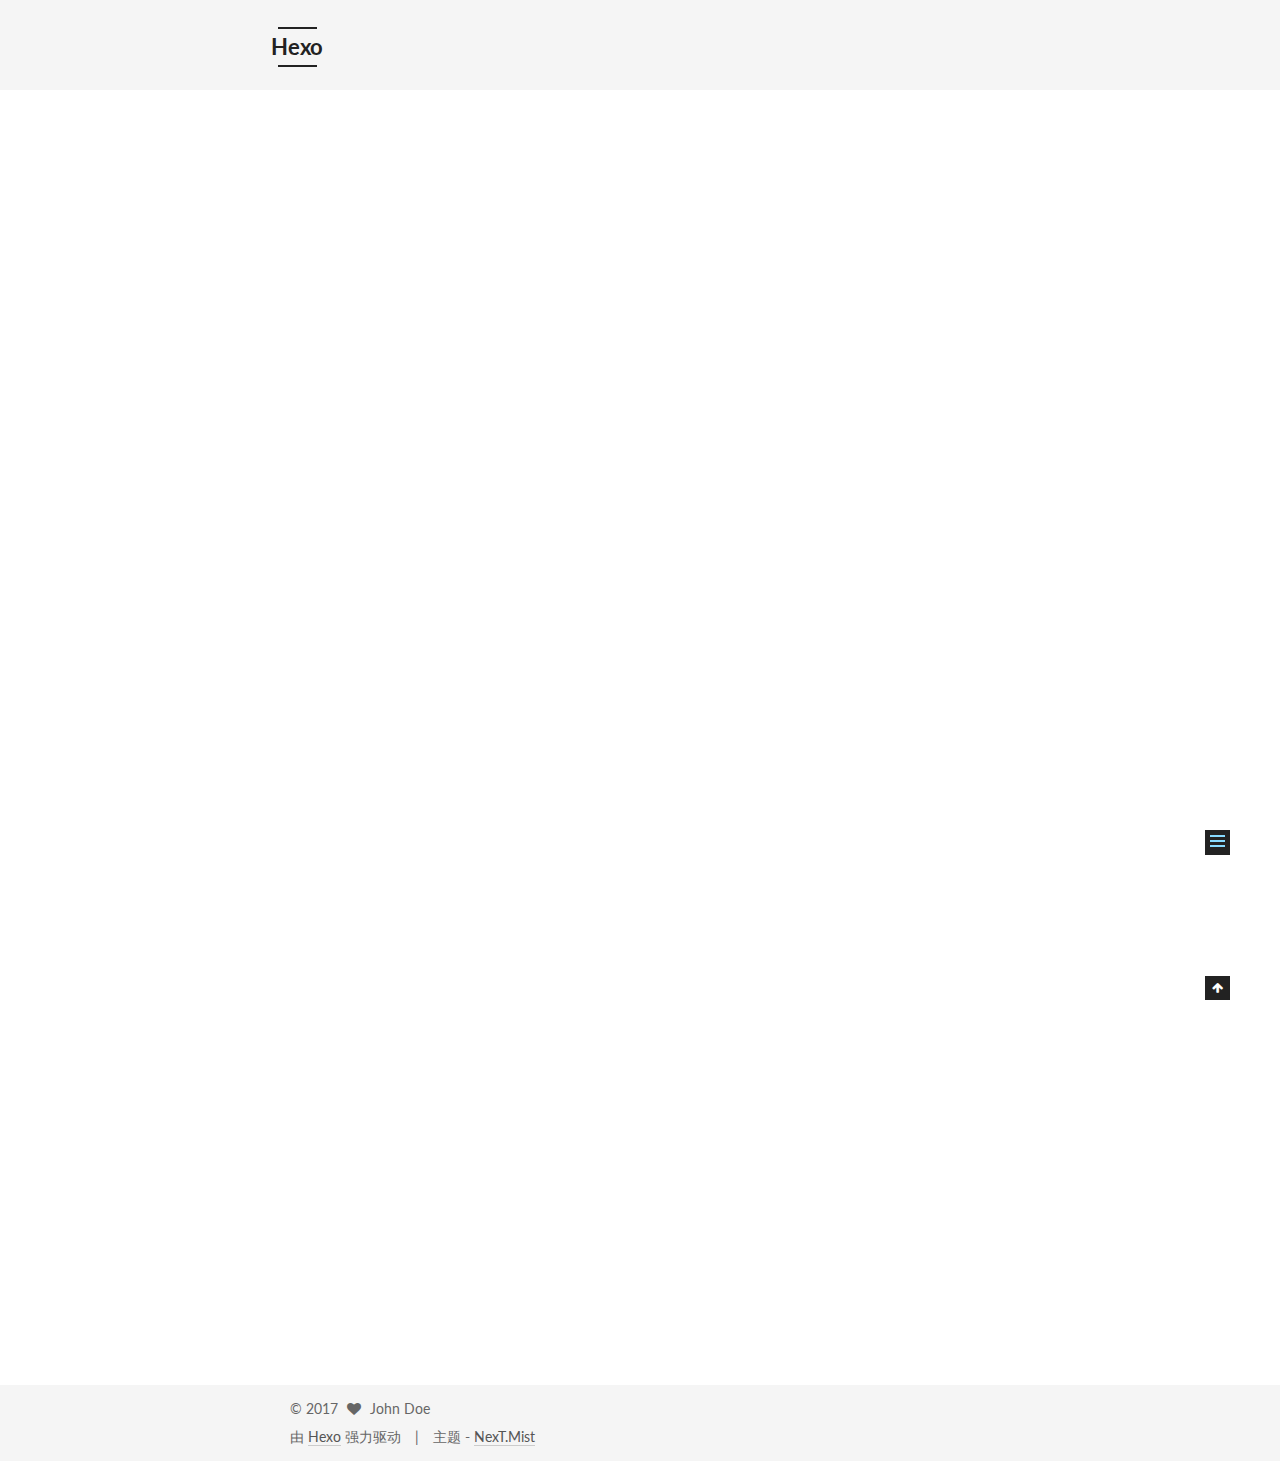
<file: 2017/01/12/hello-world/index.html>
<!doctype html>



  


<html class="theme-next mist use-motion">
<head>
  <meta charset="UTF-8"/>
<meta http-equiv="X-UA-Compatible" content="IE=edge,chrome=1" />
<meta name="viewport" content="width=device-width, initial-scale=1, maximum-scale=1"/>



<meta http-equiv="Cache-Control" content="no-transform" />
<meta http-equiv="Cache-Control" content="no-siteapp" />












  
  
  <link href="/vendors/fancybox/source/jquery.fancybox.css?v=2.1.5" rel="stylesheet" type="text/css" />




  
  
  
  

  
    
    
  

  

  

  

  

  
    
    
    <link href="//fonts.googleapis.com/css?family=Lato:300,300italic,400,400italic,700,700italic&subset=latin,latin-ext" rel="stylesheet" type="text/css">
  






<link href="/vendors/font-awesome/css/font-awesome.min.css?v=4.4.0" rel="stylesheet" type="text/css" />

<link href="/css/main.css?v=5.0.2" rel="stylesheet" type="text/css" />


  <meta name="keywords" content="Hexo, NexT" />





  <link rel="alternate" href="/atom.xml" title="Hexo" type="application/atom+xml" />




  <link rel="shortcut icon" type="image/x-icon" href="/favicon.ico?v=5.0.2" />






<meta name="description" content="Welcome to Hexo! This is your very first post. Check documentation for more info. If you get any problems when using Hexo, you can find the answer in troubleshooting or you can ask me on GitHub.
Quick">
<meta property="og:type" content="article">
<meta property="og:title" content="Hello World">
<meta property="og:url" content="http://yoursite.com/2017/01/12/hello-world/index.html">
<meta property="og:site_name" content="Hexo">
<meta property="og:description" content="Welcome to Hexo! This is your very first post. Check documentation for more info. If you get any problems when using Hexo, you can find the answer in troubleshooting or you can ask me on GitHub.
Quick">
<meta property="og:updated_time" content="2017-01-12T01:43:14.324Z">
<meta name="twitter:card" content="summary">
<meta name="twitter:title" content="Hello World">
<meta name="twitter:description" content="Welcome to Hexo! This is your very first post. Check documentation for more info. If you get any problems when using Hexo, you can find the answer in troubleshooting or you can ask me on GitHub.
Quick">



<script type="text/javascript" id="hexo.configuration">
  var NexT = window.NexT || {};
  var CONFIG = {
    scheme: 'Mist',
    sidebar: {"position":"left","display":"post"},
    fancybox: true,
    motion: true,
    duoshuo: {
      userId: '0',
      author: '博主'
    }
  };
</script>




  <link rel="canonical" href="http://yoursite.com/2017/01/12/hello-world/"/>


  <title> Hello World | Hexo </title>
</head>

<body itemscope itemtype="//schema.org/WebPage" lang="zh-Hans">

  










  
  
    
  

  <div class="container one-collumn sidebar-position-left page-post-detail ">
    <div class="headband"></div>

    <header id="header" class="header" itemscope itemtype="//schema.org/WPHeader">
      <div class="header-inner"><div class="site-meta ">
  

  <div class="custom-logo-site-title">
    <a href="/"  class="brand" rel="start">
      <span class="logo-line-before"><i></i></span>
      <span class="site-title">Hexo</span>
      <span class="logo-line-after"><i></i></span>
    </a>
  </div>
  <p class="site-subtitle"></p>
</div>

<div class="site-nav-toggle">
  <button>
    <span class="btn-bar"></span>
    <span class="btn-bar"></span>
    <span class="btn-bar"></span>
  </button>
</div>

<nav class="site-nav">
  

  
    <ul id="menu" class="menu">
      
        
        <li class="menu-item menu-item-menu:home">
          <a href="/首页" rel="section">
            
            menu.menu:home
          </a>
        </li>
      
        
        <li class="menu-item menu-item-archives">
          <a href="/归档" rel="section">
            
            归档
          </a>
        </li>
      
        
        <li class="menu-item menu-item-categories">
          <a href="/分类" rel="section">
            
            分类
          </a>
        </li>
      
        
        <li class="menu-item menu-item-tags">
          <a href="/标签" rel="section">
            
            标签
          </a>
        </li>
      
        
        <li class="menu-item menu-item-about">
          <a href="/关于" rel="section">
            
            关于
          </a>
        </li>
      
        
        <li class="menu-item menu-item-search">
          <a href="/搜索" rel="section">
            
            搜索
          </a>
        </li>
      
        
        <li class="menu-item menu-item-commonweal">
          <a href="/公益404" rel="section">
            
            公益404
          </a>
        </li>
      
        
        <li class="menu-item menu-item-something">
          <a href="/有料" rel="section">
            
            menu.something
          </a>
        </li>
      

      
    </ul>
  

  
</nav>

 </div>
    </header>

    <main id="main" class="main">
      <div class="main-inner">
        <div class="content-wrap">
          <div id="content" class="content">
            

  <div id="posts" class="posts-expand">
    

  
  

  
  
  

  <article class="post post-type-normal " itemscope itemtype="//schema.org/Article">

    
      <header class="post-header">

        
        
          <h1 class="post-title" itemprop="name headline">
            
            
              
                Hello World
              
            
          </h1>
        

        <div class="post-meta">
          <span class="post-time">
            <span class="post-meta-item-icon">
              <i class="fa fa-calendar-o"></i>
            </span>
            <span class="post-meta-item-text">发表于</span>
            <time itemprop="dateCreated" datetime="2017-01-12T09:43:14+08:00" content="2017-01-12">
              2017-01-12
            </time>
          </span>

          

          
            
          

          

          
          

          
        </div>
      </header>
    


    <div class="post-body" itemprop="articleBody">

      
      

      
        <p>Welcome to <a href="https://hexo.io/" target="_blank" rel="external">Hexo</a>! This is your very first post. Check <a href="https://hexo.io/docs/" target="_blank" rel="external">documentation</a> for more info. If you get any problems when using Hexo, you can find the answer in <a href="https://hexo.io/docs/troubleshooting.html" target="_blank" rel="external">troubleshooting</a> or you can ask me on <a href="https://github.com/hexojs/hexo/issues" target="_blank" rel="external">GitHub</a>.</p>
<h2 id="Quick-Start"><a href="#Quick-Start" class="headerlink" title="Quick Start"></a>Quick Start</h2><h3 id="Create-a-new-post"><a href="#Create-a-new-post" class="headerlink" title="Create a new post"></a>Create a new post</h3><figure class="highlight bash"><table><tr><td class="gutter"><pre><div class="line">1</div></pre></td><td class="code"><pre><div class="line">$ hexo new <span class="string">"My New Post"</span></div></pre></td></tr></table></figure>
<p>More info: <a href="https://hexo.io/docs/writing.html" target="_blank" rel="external">Writing</a></p>
<h3 id="Run-server"><a href="#Run-server" class="headerlink" title="Run server"></a>Run server</h3><figure class="highlight bash"><table><tr><td class="gutter"><pre><div class="line">1</div></pre></td><td class="code"><pre><div class="line">$ hexo server</div></pre></td></tr></table></figure>
<p>More info: <a href="https://hexo.io/docs/server.html" target="_blank" rel="external">Server</a></p>
<h3 id="Generate-static-files"><a href="#Generate-static-files" class="headerlink" title="Generate static files"></a>Generate static files</h3><figure class="highlight bash"><table><tr><td class="gutter"><pre><div class="line">1</div></pre></td><td class="code"><pre><div class="line">$ hexo generate</div></pre></td></tr></table></figure>
<p>More info: <a href="https://hexo.io/docs/generating.html" target="_blank" rel="external">Generating</a></p>
<h3 id="Deploy-to-remote-sites"><a href="#Deploy-to-remote-sites" class="headerlink" title="Deploy to remote sites"></a>Deploy to remote sites</h3><figure class="highlight bash"><table><tr><td class="gutter"><pre><div class="line">1</div></pre></td><td class="code"><pre><div class="line">$ hexo deploy</div></pre></td></tr></table></figure>
<p>More info: <a href="https://hexo.io/docs/deployment.html" target="_blank" rel="external">Deployment</a></p>

      
    </div>

    <div>
      
        

      
    </div>

    <div>
      
        

      
    </div>

    <footer class="post-footer">
      

      
        <div class="post-nav">
          <div class="post-nav-next post-nav-item">
            
          </div>

          <div class="post-nav-prev post-nav-item">
            
              <a href="/2017/01/12/Article-title/" rel="prev" title="Article title">
                Article title <i class="fa fa-chevron-right"></i>
              </a>
            
          </div>
        </div>
      

      
      
    </footer>
  </article>



    <div class="post-spread">
      
    </div>
  </div>


          </div>
          


          
  <div class="comments" id="comments">
    
  </div>


        </div>
        
          
  
  <div class="sidebar-toggle">
    <div class="sidebar-toggle-line-wrap">
      <span class="sidebar-toggle-line sidebar-toggle-line-first"></span>
      <span class="sidebar-toggle-line sidebar-toggle-line-middle"></span>
      <span class="sidebar-toggle-line sidebar-toggle-line-last"></span>
    </div>
  </div>

  <aside id="sidebar" class="sidebar">
    <div class="sidebar-inner">

      

      
        <ul class="sidebar-nav motion-element">
          <li class="sidebar-nav-toc sidebar-nav-active" data-target="post-toc-wrap" >
            文章目录
          </li>
          <li class="sidebar-nav-overview" data-target="site-overview">
            站点概览
          </li>
        </ul>
      

      <section class="site-overview sidebar-panel ">
        <div class="site-author motion-element" itemprop="author" itemscope itemtype="//schema.org/Person">
          <img class="site-author-image" itemprop="image"
               src="/images/avatar.gif"
               alt="John Doe" />
          <p class="site-author-name" itemprop="name">John Doe</p>
          <p class="site-description motion-element" itemprop="description"></p>
        </div>
        <nav class="site-state motion-element">
          <div class="site-state-item site-state-posts">
            <a href="/归档">
              <span class="site-state-item-count">2</span>
              <span class="site-state-item-name">日志</span>
            </a>
          </div>

          

          

        </nav>

        
          <div class="feed-link motion-element">
            <a href="/atom.xml" rel="alternate">
              <i class="fa fa-rss"></i>
              RSS
            </a>
          </div>
        

        <div class="links-of-author motion-element">
          
        </div>

        
        

        
        

      </section>

      
        <section class="post-toc-wrap motion-element sidebar-panel sidebar-panel-active">
          <div class="post-toc">
            
              
            
            
              <div class="post-toc-content"><ol class="nav"><li class="nav-item nav-level-2"><a class="nav-link" href="#Quick-Start"><span class="nav-number">1.</span> <span class="nav-text">Quick Start</span></a><ol class="nav-child"><li class="nav-item nav-level-3"><a class="nav-link" href="#Create-a-new-post"><span class="nav-number">1.1.</span> <span class="nav-text">Create a new post</span></a></li><li class="nav-item nav-level-3"><a class="nav-link" href="#Run-server"><span class="nav-number">1.2.</span> <span class="nav-text">Run server</span></a></li><li class="nav-item nav-level-3"><a class="nav-link" href="#Generate-static-files"><span class="nav-number">1.3.</span> <span class="nav-text">Generate static files</span></a></li><li class="nav-item nav-level-3"><a class="nav-link" href="#Deploy-to-remote-sites"><span class="nav-number">1.4.</span> <span class="nav-text">Deploy to remote sites</span></a></li></ol></li></ol></div>
            
          </div>
        </section>
      

    </div>
  </aside>


        
      </div>
    </main>

    <footer id="footer" class="footer">
      <div class="footer-inner">
        <div class="copyright" >
  
  &copy; 
  <span itemprop="copyrightYear">2017</span>
  <span class="with-love">
    <i class="fa fa-heart"></i>
  </span>
  <span class="author" itemprop="copyrightHolder">John Doe</span>
</div>

<div class="powered-by">
  由 <a class="theme-link" href="https://hexo.io">Hexo</a> 强力驱动
</div>

<div class="theme-info">
  主题 -
  <a class="theme-link" href="https://github.com/iissnan/hexo-theme-next">
    NexT.Mist
  </a>
</div>

        

        
      </div>
    </footer>

    <div class="back-to-top">
      <i class="fa fa-arrow-up"></i>
    </div>
  </div>

  

<script type="text/javascript">
  if (Object.prototype.toString.call(window.Promise) !== '[object Function]') {
    window.Promise = null;
  }
</script>









  



  
  <script type="text/javascript" src="/vendors/jquery/index.js?v=2.1.3"></script>

  
  <script type="text/javascript" src="/vendors/fastclick/lib/fastclick.min.js?v=1.0.6"></script>

  
  <script type="text/javascript" src="/vendors/jquery_lazyload/jquery.lazyload.js?v=1.9.7"></script>

  
  <script type="text/javascript" src="/vendors/velocity/velocity.min.js?v=1.2.1"></script>

  
  <script type="text/javascript" src="/vendors/velocity/velocity.ui.min.js?v=1.2.1"></script>

  
  <script type="text/javascript" src="/vendors/fancybox/source/jquery.fancybox.pack.js?v=2.1.5"></script>


  


  <script type="text/javascript" src="/js/src/utils.js?v=5.0.2"></script>

  <script type="text/javascript" src="/js/src/motion.js?v=5.0.2"></script>



  
  

  
  <script type="text/javascript" src="/js/src/scrollspy.js?v=5.0.2"></script>
<script type="text/javascript" src="/js/src/post-details.js?v=5.0.2"></script>



  


  <script type="text/javascript" src="/js/src/bootstrap.js?v=5.0.2"></script>



  



  




  
  

  

  

  

  


</body>
</html>
</file>
<file: css/main.css>
/* normalize.css v3.0.2 | MIT License | git.io/normalize */
html {
  font-family: sans-serif; /* 1 */
  -ms-text-size-adjust: 100%; /* 2 */
  -webkit-text-size-adjust: 100%; /* 2 */
}
body {
  margin: 0;
}
article,
aside,
details,
figcaption,
figure,
footer,
header,
hgroup,
main,
menu,
nav,
section,
summary {
  display: block;
}
audio,
canvas,
progress,
video {
  display: inline-block; /* 1 */
  vertical-align: baseline; /* 2 */
}
audio:not([controls]) {
  display: none;
  height: 0;
}
[hidden],
template {
  display: none;
}
a {
  background-color: transparent;
}
a:active,
a:hover {
  outline: 0;
}
abbr[title] {
  border-bottom: 1px dotted;
}
b,
strong {
  font-weight: bold;
}
dfn {
  font-style: italic;
}
h1 {
  font-size: 2em;
  margin: 0.67em 0;
}
mark {
  background: #ff0;
  color: #000;
}
small {
  font-size: 80%;
}
sub,
sup {
  font-size: 75%;
  line-height: 0;
  position: relative;
  vertical-align: baseline;
}
sup {
  top: -0.5em;
}
sub {
  bottom: -0.25em;
}
img {
  border: 0;
}
svg:not(:root) {
  overflow: hidden;
}
figure {
  margin: 1em 40px;
}
hr {
  -moz-box-sizing: content-box;
  box-sizing: content-box;
  height: 0;
}
pre {
  overflow: auto;
}
code,
kbd,
pre,
samp {
  font-family: monospace, monospace;
  font-size: 1em;
}
button,
input,
optgroup,
select,
textarea {
  color: inherit; /* 1 */
  font: inherit; /* 2 */
  margin: 0; /* 3 */
}
button {
  overflow: visible;
}
button,
select {
  text-transform: none;
}
button,
html input[type="button"],
input[type="reset"],
input[type="submit"] {
  -webkit-appearance: button; /* 2 */
  cursor: pointer; /* 3 */
}
button[disabled],
html input[disabled] {
  cursor: default;
}
button::-moz-focus-inner,
input::-moz-focus-inner {
  border: 0;
  padding: 0;
}
input {
  line-height: normal;
}
input[type="checkbox"],
input[type="radio"] {
  box-sizing: border-box; /* 1 */
  padding: 0; /* 2 */
}
input[type="number"]::-webkit-inner-spin-button,
input[type="number"]::-webkit-outer-spin-button {
  height: auto;
}
input[type="search"] {
  -webkit-appearance: textfield; /* 1 */
  -moz-box-sizing: content-box;
  -webkit-box-sizing: content-box; /* 2 */
  box-sizing: content-box;
}
input[type="search"]::-webkit-search-cancel-button,
input[type="search"]::-webkit-search-decoration {
  -webkit-appearance: none;
}
fieldset {
  border: 1px solid #c0c0c0;
  margin: 0 2px;
  padding: 0.35em 0.625em 0.75em;
}
legend {
  border: 0; /* 1 */
  padding: 0; /* 2 */
}
textarea {
  overflow: auto;
}
optgroup {
  font-weight: bold;
}
table {
  border-collapse: collapse;
  border-spacing: 0;
}
td,
th {
  padding: 0;
}
::selection {
  background: #262a30;
  color: #fff;
}
body {
  position: relative;
  font-family: 'Lato', "PingFang SC", "Microsoft YaHei", sans-serif;
  font-size: 14px;
  line-height: 2;
  color: #555;
  background: #fff;
}
@media (max-width: 767px) {
  body {
    padding-right: 0 !important;
  }
}
@media (min-width: 768px) and (max-width: 991px) {
  body {
    padding-right: 0 !important;
  }
}
@media (min-width: 1600px) {
  body {
    font-size: 16px;
  }
}
h1,
h2,
h3,
h4,
h5,
h6 {
  margin: 0;
  padding: 0;
  font-weight: bold;
  line-height: 1.5;
  font-family: 'Lato', "PingFang SC", "Microsoft YaHei", sans-serif;
}
h2,
h3,
h4,
h5,
h6 {
  margin: 20px 0 15px;
}
h1 {
  font-size: 24px;
}
@media (max-width: 767px) {
  h1 {
    font-size: 20px;
  }
}
h2 {
  font-size: 22px;
}
@media (max-width: 767px) {
  h2 {
    font-size: 18px;
  }
}
h3 {
  font-size: 20px;
}
@media (max-width: 767px) {
  h3 {
    font-size: 16px;
  }
}
h4 {
  font-size: 18px;
}
@media (max-width: 767px) {
  h4 {
    font-size: 14px;
  }
}
h5 {
  font-size: 16px;
}
@media (max-width: 767px) {
  h5 {
    font-size: 12px;
  }
}
h6 {
  font-size: 14px;
}
@media (max-width: 767px) {
  h6 {
    font-size: 10px;
  }
}
p {
  margin: 0 0 25px 0;
}
a {
  color: #555;
  text-decoration: none;
  border-bottom: 1px solid #999;
  word-wrap: break-word;
}
a:hover {
  color: #222;
  border-bottom-color: #222;
}
ul {
  list-style: none;
}
blockquote {
  margin: 0;
  padding: 0;
}
img {
  display: block;
  margin: auto;
  max-width: 100%;
  height: auto;
}
hr {
  margin: 40px 0;
  height: 3px;
  border: none;
  background-color: #ddd;
  background-image: repeating-linear-gradient(-45deg, #fff, #fff 4px, transparent 4px, transparent 8px);
}
blockquote {
  padding: 0 15px;
  color: #666;
  border-left: 4px solid #ddd;
}
blockquote cite::before {
  content: "-";
  padding: 0 5px;
}
dt {
  font-weight: 700;
}
dd {
  margin: 0;
  padding: 0;
}
.text-left {
  text-align: left;
}
.text-center {
  text-align: center;
}
.text-right {
  text-align: right;
}
.text-justify {
  text-align: justify;
}
.text-nowrap {
  white-space: nowrap;
}
.text-lowercase {
  text-transform: lowercase;
}
.text-uppercase {
  text-transform: uppercase;
}
.text-capitalize {
  text-transform: capitalize;
}
.center-block {
  display: block;
  margin-left: auto;
  margin-right: auto;
}
.clearfix:before,
.clearfix:after {
  content: " ";
  display: table;
}
.clearfix:after {
  clear: both;
}
.pullquote {
  width: 45%;
}
.pullquote.left {
  float: left;
  margin-left: 5px;
  margin-right: 10px;
}
.pullquote.right {
  float: right;
  margin-left: 10px;
  margin-right: 5px;
}
.affix.affix.affix {
  position: fixed;
}
.translation {
  margin-top: -20px;
  font-size: 14px;
  color: #999;
}
.scrollbar-measure {
  width: 100px;
  height: 100px;
  overflow: scroll;
  position: absolute;
  top: -9999px;
}
.use-motion .motion-element {
  opacity: 0;
}
#local-search-input {
  padding: 3px;
  border: none;
  text-indent: 14px;
  border-radius: 0;
  width: 140px;
  outline: none;
  border-bottom: 1px solid #999;
  background: inherit;
  opacity: 0.5;
}
#local-search-input:focus {
  opacity: 1;
}
.search-icon {
  position: absolute;
  top: 9px;
}
table {
  margin: 20px 0;
  width: 100%;
  border-collapse: collapse;
  border-spacing: 0;
  border: 1px solid #ddd;
  font-size: 14px;
  table-layout: fixed;
  word-wrap: break-all;
}
table>tbody>tr:nth-of-type(odd) {
  background-color: #f9f9f9;
}
table>tbody>tr:hover {
  background-color: #f5f5f5;
}
caption,
th,
td {
  padding: 8px;
  text-align: left;
  vertical-align: middle;
  font-weight: normal;
}
th,
td {
  border-bottom: 3px solid #ddd;
  border-right: 1px solid #eee;
}
th {
  padding-bottom: 10px;
  font-weight: 700;
}
td {
  border-bottom-width: 1px;
}
html,
body {
  height: 100%;
}
.container {
  position: relative;
  min-height: 100%;
}
.header-inner {
  margin: 0 auto;
  padding: 100px 0 70px;
  width: 700px;
}
@media (min-width: 1600px) {
  .container .header-inner {
    width: 900px;
  }
}
.main {
  padding-bottom: 150px;
}
.main-inner {
  margin: 0 auto;
  width: 700px;
}
@media (min-width: 1600px) {
  .container .main-inner {
    width: 900px;
  }
}
.footer {
  position: absolute;
  left: 0;
  bottom: 0;
  width: 100%;
  min-height: 50px;
}
.footer-inner {
  box-sizing: border-box;
  margin: 20px auto;
  width: 700px;
}
@media (min-width: 1600px) {
  .container .footer-inner {
    width: 900px;
  }
}
pre,
.highlight {
  overflow: auto;
  margin: 20px 0;
  padding: 15px;
  font-size: 13px;
  color: #4d4d4c;
  background: #f7f7f7;
  line-height: 1.6;
}
pre,
code {
  font-family: consolas, Menlo, "PingFang SC", "Microsoft YaHei", monospace;
}
code {
  padding: 2px 4px;
  word-wrap: break-all;
  color: #4d4d4c;
  background: #f7f7f7;
  border-radius: 3px;
  font-size: 13px;
}
pre code {
  padding: 0;
  color: #4d4d4c;
  background: none;
  text-shadow: none;
}
.highlight pre {
  border: none;
  margin: 0;
  padding: 1px;
}
.highlight table {
  margin: 0;
  width: auto;
  border: none;
}
.highlight td {
  border: none;
  padding: 0;
}
.highlight figcaption {
  font-size: 1em;
  color: #4d4d4c;
  line-height: 1em;
  margin-bottom: 1em;
}
.highlight figcaption:before,
.highlight figcaption:after {
  content: " ";
  display: table;
}
.highlight figcaption:after {
  clear: both;
}
.highlight figcaption a {
  float: right;
  color: #4d4d4c;
}
.highlight figcaption a:hover {
  border-bottom-color: #4d4d4c;
}
.highlight .gutter pre {
  color: #666;
  text-align: right;
  padding-right: 20px;
}
.highlight .line {
  height: 20px;
}
.gutter {
  -webkit-user-select: none;
  -moz-user-select: none;
  -ms-user-select: none;
  user-select: none;
}
.gist table {
  width: auto;
}
.gist table td {
  border: none;
}
pre .deletion {
  background: #fdd;
}
pre .addition {
  background: #dfd;
}
pre .meta {
  color: #8959a8;
}
pre .comment {
  color: #8e908c;
}
pre .variable,
pre .attribute,
pre .tag,
pre .regexp,
pre .ruby .constant,
pre .xml .tag .title,
pre .xml .pi,
pre .xml .doctype,
pre .html .doctype,
pre .css .id,
pre .css .class,
pre .css .pseudo {
  color: #c82829;
}
pre .number,
pre .preprocessor,
pre .built_in,
pre .literal,
pre .params,
pre .constant,
pre .command {
  color: #f5871f;
}
pre .ruby .class .title,
pre .css .rules .attribute,
pre .string,
pre .value,
pre .inheritance,
pre .header,
pre .ruby .symbol,
pre .xml .cdata,
pre .special,
pre .number,
pre .formula {
  color: #718c00;
}
pre .title,
pre .css .hexcolor {
  color: #3e999f;
}
pre .function,
pre .python .decorator,
pre .python .title,
pre .ruby .function .title,
pre .ruby .title .keyword,
pre .perl .sub,
pre .javascript .title,
pre .coffeescript .title {
  color: #4271ae;
}
pre .keyword,
pre .javascript .function {
  color: #8959a8;
}
.full-image.full-image.full-image {
  border: none;
  max-width: 100%;
  width: auto;
  margin: 20px auto;
}
@media (min-width: 992px) {
  .full-image.full-image.full-image {
    max-width: none;
    width: 126%;
    margin: 0 -13%;
  }
}
.blockquote-center,
.page-home .post-type-quote blockquote,
.page-post-detail .post-type-quote blockquote {
  position: relative;
  margin: 40px 0;
  padding: 0;
  border-left: none;
  text-align: center;
}
.blockquote-center::before,
.page-home .post-type-quote blockquote::before,
.page-post-detail .post-type-quote blockquote::before,
.blockquote-center::after,
.page-home .post-type-quote blockquote::after,
.page-post-detail .post-type-quote blockquote::after {
  position: absolute;
  content: ' ';
  display: block;
  width: 100%;
  height: 24px;
  opacity: 0.2;
  background-repeat: no-repeat;
  background-position: 0 -6px;
  background-size: 22px 22px;
}
.blockquote-center::before,
.page-home .post-type-quote blockquote::before,
.page-post-detail .post-type-quote blockquote::before {
  top: -20px;
  background-image: url("../images/quote-l.svg");
  border-top: 1px solid #ccc;
}
.blockquote-center::after,
.page-home .post-type-quote blockquote::after,
.page-post-detail .post-type-quote blockquote::after {
  bottom: -20px;
  background-image: url("../images/quote-r.svg");
  border-bottom: 1px solid #ccc;
  background-position: 100% 8px;
}
.blockquote-center p,
.page-home .post-type-quote blockquote p,
.page-post-detail .post-type-quote blockquote p,
.blockquote-center div,
.page-home .post-type-quote blockquote div,
.page-post-detail .post-type-quote blockquote div {
  text-align: center;
}
.post .post-body .group-picture img {
  box-sizing: border-box;
  padding: 0 3px;
  border: none;
}
.post .group-picture-row {
  overflow: hidden;
  margin-top: 6px;
}
.post .group-picture-row:first-child {
  margin-top: 0;
}
.post .group-picture-column {
  float: left;
}
.page-post-detail .post-body .group-picture-column {
  float: none;
  margin-top: 10px;
  width: auto !important;
}
.page-post-detail .post-body .group-picture-column img {
  margin: 0 auto;
}
.page-archive .group-picture-container {
  overflow: hidden;
}
.page-archive .group-picture-row {
  float: left;
}
.page-archive .group-picture-row:first-child {
  margin-top: 6px;
}
.page-archive .group-picture-column {
  max-width: 150px;
  max-height: 150px;
}
.btn {
  display: inline-block;
  padding: 0 20px;
  font-size: 14px;
  color: #fff;
  background: #222;
  border: 2px solid #222;
  text-decoration: none;
  border-radius: 0;
  transition-property: background-color;
  transition-duration: 0.2s;
  transition-timing-function: ease-in-out;
  transition-delay: 0s;
}
.btn:hover,
.post-more-link .btn:hover {
  border-color: #222;
  color: #222;
  background: #fff;
}
.btn-bar {
  display: block;
  width: 22px;
  height: 2px;
  background: #555;
  border-radius: 1px;
}
.btn-bar+.btn-bar {
  margin-top: 4px;
}
.pagination {
  margin: 120px 0 40px;
  text-align: center;
  border-top: 1px solid #eee;
}
.page-number-basic,
.pagination .prev,
.pagination .next,
.pagination .page-number,
.pagination .space {
  display: inline-block;
  position: relative;
  top: -1px;
  margin: 0 10px;
  padding: 0 10px;
  line-height: 30px;
}
@media (max-width: 767px) {
  .page-number-basic,
  .pagination .prev,
  .pagination .next,
  .pagination .page-number,
  .pagination .space {
    margin: 0 5px;
  }
}
.pagination .prev,
.pagination .next,
.pagination .page-number {
  border-bottom: 0;
  border-top: 1px solid #eee;
  transition-property: border-color;
  transition-duration: 0.2s;
  transition-timing-function: ease-in-out;
  transition-delay: 0s;
}
.pagination .prev:hover,
.pagination .next:hover,
.pagination .page-number:hover {
  border-top-color: #222;
}
.pagination .space {
  padding: 0;
  margin: 0;
}
.pagination .prev {
  margin-left: 0;
}
.pagination .next {
  margin-right: 0;
}
.pagination .page-number.current {
  color: #fff;
  background: #ccc;
  border-top-color: #ccc;
}
@media (max-width: 767px) {
  .pagination {
    border-top: none;
  }
  .pagination .prev,
  .pagination .next,
  .pagination .page-number {
    margin-bottom: 10px;
    border-top: 0;
    border-bottom: 1px solid #eee;
  }
  .pagination .prev:hover,
  .pagination .next:hover,
  .pagination .page-number:hover {
    border-bottom-color: #222;
  }
}
.comments {
  margin: 60px 20px 0;
}
.tag-cloud {
  text-align: center;
}
.tag-cloud a {
  display: inline-block;
  margin: 10px;
}
.back-to-top {
  box-sizing: border-box;
  position: fixed;
  bottom: -100px;
  right: 50px;
  z-index: 1050;
  padding: 0 6px;
  width: 25px;
  background: #222;
  font-size: 12px;
  opacity: 1;
  color: #fff;
  cursor: pointer;
  text-align: center;
  -webkit-transform: translateZ(0);
  transition-property: bottom;
  transition-duration: 0.2s;
  transition-timing-function: ease-in-out;
  transition-delay: 0s;
}
@media (max-width: 767px) {
  .back-to-top {
    display: none;
  }
}
@media (min-width: 768px) and (max-width: 991px) {
  .back-to-top {
    display: none;
  }
}
.back-to-top.back-to-top-on {
  bottom: 19px;
}
.header {
  background: #fff;
}
.header-inner {
  position: relative;
}
.headband {
  height: 3px;
  background: #222;
}
.site-meta {
  margin: 0;
  text-align: left;
}
@media (max-width: 767px) {
  .site-meta {
    text-align: center;
  }
}
.brand {
  position: relative;
  display: inline-block;
  padding: 0 40px;
  color: #222;
  background: #222;
  border-bottom: none;
}
.brand:hover {
  color: #222;
}
.logo {
  display: inline-block;
  margin-right: 5px;
  line-height: 36px;
  vertical-align: top;
}
.site-title {
  display: inline-block;
  vertical-align: top;
  line-height: 36px;
  font-size: 20px;
  font-weight: normal;
  font-family: 'Lato', "PingFang SC", "Microsoft YaHei", sans-serif;
}
.site-subtitle {
  margin-top: 10px;
  font-size: 13px;
  color: #999;
}
.use-motion .brand {
  opacity: 0;
}
.use-motion .logo,
.use-motion .site-title,
.use-motion .site-subtitle {
  opacity: 0;
  position: relative;
  top: -10px;
}
.site-nav-toggle {
  display: none;
  position: absolute;
  top: 10px;
  left: 10px;
}
@media (max-width: 767px) {
  .site-nav-toggle {
    display: block;
  }
}
.site-nav-toggle button {
  margin-top: 2px;
  padding: 9px 10px;
  background: transparent;
  border: none;
}
@media (max-width: 767px) {
  .site-nav {
    display: none;
    margin: 0 -10px;
    padding: 0 10px;
    clear: both;
    border-top: 1px solid #ddd;
  }
}
@media (min-width: 768px) and (max-width: 991px) {
  .site-nav {
    display: block !important;
  }
}
@media (min-width: 992px) {
  .site-nav {
    display: block !important;
  }
}
.menu {
  margin-top: 20px;
  padding-left: 0;
  text-align: center;
}
.menu .menu-item {
  display: inline-block;
  margin: 0 10px;
}
@media screen and (max-width: 767px) {
  .menu .menu-item {
    margin-top: 10px;
  }
}
.menu .menu-item a {
  display: block;
  font-size: 13px;
  text-transform: capitalize;
  line-height: inherit;
  border-bottom: 1px solid transparent;
  transition-property: border-color;
  transition-duration: 0.2s;
  transition-timing-function: ease-in-out;
  transition-delay: 0s;
}
.menu .menu-item a:hover {
  border-bottom-color: #222;
}
.menu .menu-item .fa {
  margin-right: 5px;
}
.use-motion .menu-item {
  opacity: 0;
}
.post-body {
  font-family: 'Lato', "PingFang SC", "Microsoft YaHei", sans-serif;
}
@media (max-width: 767px) {
  .post-body {
    word-break: break-word;
  }
}
.post-body .fancybox img {
  display: block !important;
  margin: 0 auto;
  cursor: pointer;
  cursor: zoom-in;
  cursor: -webkit-zoom-in;
}
.post-body .image-caption,
.post-body .figure .caption {
  margin: 10px auto 15px;
  text-align: center;
  font-size: 14px;
  color: #999;
  font-weight: bold;
  line-height: 1;
}
.post-sticky-flag {
  display: inline-block;
  font-size: 16px;
  -ms-transform: rotate(30deg);
  -webkit-transform: rotate(30deg);
  -moz-transform: rotate(30deg);
  -ms-transform: rotate(30deg);
  -o-transform: rotate(30deg);
  transform: rotate(30deg);
}
.posts-expand {
  padding-top: 40px;
}
@media (max-width: 767px) {
  .posts-expand {
    margin: 0 20px;
  }
  .post-body pre,
  .post-body .highlight {
    padding: 10px;
  }
  .post-body pre .gutter pre,
  .post-body .highlight .gutter pre {
    padding-right: 10px;
  }
}
@media (min-width: 992px) {
  .posts-expand .post-body {
    text-align: justify;
  }
}
.posts-expand .post-body h2,
.posts-expand .post-body h3,
.posts-expand .post-body h4,
.posts-expand .post-body h5,
.posts-expand .post-body h6 {
  padding-top: 10px;
}
.posts-expand .post-body h2 .header-anchor,
.posts-expand .post-body h3 .header-anchor,
.posts-expand .post-body h4 .header-anchor,
.posts-expand .post-body h5 .header-anchor,
.posts-expand .post-body h6 .header-anchor {
  float: right;
  margin-left: 10px;
  color: #ccc;
  border-bottom-style: none;
  visibility: hidden;
}
.posts-expand .post-body h2 .header-anchor:hover,
.posts-expand .post-body h3 .header-anchor:hover,
.posts-expand .post-body h4 .header-anchor:hover,
.posts-expand .post-body h5 .header-anchor:hover,
.posts-expand .post-body h6 .header-anchor:hover {
  color: inherit;
}
.posts-expand .post-body h2:hover .header-anchor,
.posts-expand .post-body h3:hover .header-anchor,
.posts-expand .post-body h4:hover .header-anchor,
.posts-expand .post-body h5:hover .header-anchor,
.posts-expand .post-body h6:hover .header-anchor {
  visibility: visible;
}
.posts-expand .post-body ul li {
  list-style: circle;
}
.posts-expand .post-body img {
  box-sizing: border-box;
  margin: auto;
  padding: 3px;
  border: 1px solid #ddd;
}
.posts-expand .fancybox img {
  margin: 0 auto;
}
@media (max-width: 767px) {
  .posts-collapse {
    margin: 0 20px;
  }
  .posts-collapse .post-title,
  .posts-collapse .post-meta {
    display: block;
    width: auto;
    text-align: left;
  }
}
.posts-collapse {
  position: relative;
  z-index: 1010;
  margin-left: 0;
}
.posts-collapse::after {
  content: " ";
  position: absolute;
  top: 20px;
  left: 0;
  margin-left: -2px;
  width: 4px;
  height: 100%;
  background: #f5f5f5;
  z-index: -1;
}
@media (max-width: 767px) {
  .posts-collapse {
    margin: 0 20px;
  }
}
.posts-collapse .collection-title {
  position: relative;
  margin: 60px 0;
}
.posts-collapse .collection-title h2 {
  margin-left: 20px;
}
.posts-collapse .collection-title small {
  color: #bbb;
}
.posts-collapse .collection-title::before {
  content: " ";
  position: absolute;
  left: 0;
  top: 50%;
  margin-left: -4px;
  margin-top: -4px;
  width: 8px;
  height: 8px;
  background: #bbb;
  border-radius: 50%;
}
.posts-collapse .post {
  margin: 30px 0;
}
.posts-collapse .post-header {
  position: relative;
  transition-duration: 0.2s;
  transition-timing-function: ease-in-out;
  transition-delay: 0s;
  transition-property: border;
  border-bottom: 1px dashed #ccc;
}
.posts-collapse .post-header::before {
  content: " ";
  position: absolute;
  left: 0;
  top: 12px;
  width: 6px;
  height: 6px;
  margin-left: -4px;
  background: #bbb;
  border-radius: 50%;
  border: 1px solid #fff;
  transition-duration: 0.2s;
  transition-timing-function: ease-in-out;
  transition-delay: 0s;
  transition-property: background;
}
.posts-collapse .post-header:hover {
  border-bottom-color: #666;
}
.posts-collapse .post-header:hover::before {
  background: #222;
}
.posts-collapse .post-meta {
  position: absolute;
  font-size: 12px;
  left: 20px;
  top: 5px;
}
.posts-collapse .post-comments-count {
  display: none;
}
.posts-collapse .post-title {
  margin-left: 60px;
  font-size: 16px;
  font-weight: normal;
  line-height: inherit;
}
.posts-collapse .post-title::after {
  margin-left: 3px;
  opacity: 0.6;
}
.posts-collapse .post-title a {
  color: #666;
  border-bottom: none;
}
.page-home .post-type-quote .post-header,
.page-post-detail .post-type-quote .post-header,
.page-home .post-type-quote .post-tags,
.page-post-detail .post-type-quote .post-tags {
  display: none;
}
.posts-expand .post-title {
  font-size: 26px;
  text-align: center;
  word-break: break-word;
  font-weight: 400;
}
@media (max-width: 767px) {
  .posts-expand .post-title {
    font-size: 22px;
  }
}
.posts-expand .post-title-link {
  display: inline-block;
  position: relative;
  color: #555;
  border-bottom: none;
  line-height: 1.2;
  vertical-align: top;
}
.posts-expand .post-title-link::before {
  content: "";
  position: absolute;
  width: 100%;
  height: 2px;
  bottom: 0;
  left: 0;
  background-color: #000;
  visibility: hidden;
  -webkit-transform: scaleX(0);
  -moz-transform: scaleX(0);
  -ms-transform: scaleX(0);
  -o-transform: scaleX(0);
  transform: scaleX(0);
  transition-duration: 0.2s;
  transition-timing-function: ease-in-out;
  transition-delay: 0s;
}
.posts-expand .post-title-link:hover::before {
  visibility: visible;
  -webkit-transform: scaleX(1);
  -moz-transform: scaleX(1);
  -ms-transform: scaleX(1);
  -o-transform: scaleX(1);
  transform: scaleX(1);
}
.posts-expand .post-title-link .fa {
  font-size: 16px;
}
.posts-expand .post-meta {
  margin: 3px 0 60px 0;
  color: #999;
  font-family: 'Lato', "PingFang SC", "Microsoft YaHei", sans-serif;
  font-size: 12px;
  text-align: center;
}
.posts-expand .post-meta .post-category-list {
  display: inline-block;
  margin: 0;
  padding: 3px;
}
.posts-expand .post-meta .post-category-list-link {
  color: #999;
}
.post-meta-item-icon {
  display: none;
  margin-right: 3px;
}
@media (min-width: 768px) and (max-width: 991px) {
  .post-meta-item-icon {
    display: inline-block;
  }
}
@media (max-width: 767px) {
  .post-meta-item-icon {
    display: inline-block;
  }
}
@media (min-width: 768px) and (max-width: 991px) {
  .post-meta-item-text {
    display: none;
  }
}
@media (max-width: 767px) {
  .post-meta-item-text {
    display: none;
  }
}
@media (max-width: 767px) {
  .posts-expand .post-comments-count {
    display: none;
  }
}
.post-more-link {
  margin-top: 50px;
}
.post-more-link .btn {
  color: #555;
  font-size: 14px;
  background: transparent;
  border-radius: 0;
  line-height: 2;
}
.posts-expand .post-tags {
  margin-top: 40px;
  text-align: center;
}
.posts-expand .post-tags a {
  display: inline-block;
  margin-right: 10px;
  font-size: 13px;
}
.post-nav {
  overflow: hidden;
  margin-top: 60px;
  padding: 10px;
  white-space: nowrap;
  border-top: 1px solid #eee;
}
.post-nav-item {
  display: inline-block;
  width: 50%;
  white-space: normal;
}
.post-nav-item a {
  position: relative;
  display: inline-block;
  line-height: 25px;
  font-size: 14px;
  color: #555;
  border-bottom: none;
}
.post-nav-item a:hover {
  color: #222;
  border-bottom: none;
}
.post-nav-item a:active {
  top: 2px;
}
.post-nav-item a i {
  font-size: 12px;
}
.post-nav-prev {
  text-align: right;
}
.posts-expand .post-eof {
  display: block;
  margin: 80px auto 60px;
  width: 8%;
  height: 1px;
  background: #ccc;
  text-align: center;
}
.post:last-child .post-eof.post-eof.post-eof {
  display: none;
}
.post-gallery {
  display: table;
  table-layout: fixed;
  width: 100%;
  border-collapse: separate;
}
.post-gallery-row {
  display: table-row;
}
.post-gallery .post-gallery-img {
  display: table-cell;
  text-align: center;
  vertical-align: middle;
  border: none;
}
.post-gallery .post-gallery-img img {
  max-width: 100%;
  max-height: 100%;
  border: none;
}
.fancybox-close,
.fancybox-close:hover {
  border: none;
}
.sidebar {
  position: fixed;
  right: 0;
  top: 0;
  bottom: 0;
  width: 0;
  z-index: 1040;
  box-shadow: inset 0 2px 6px #000;
  background: #222;
  -webkit-transform: translateZ(0);
}
.sidebar a {
  color: #999;
  border-bottom-color: #555;
}
.sidebar a:hover {
  color: #eee;
}
@media (min-width: 768px) and (max-width: 991px) {
  .sidebar {
    display: none !important;
  }
}
@media (max-width: 767px) {
  .sidebar {
    display: none !important;
  }
}
.sidebar-inner {
  position: relative;
  padding: 20px 10px;
  color: #999;
  text-align: center;
}
.sidebar-toggle {
  position: fixed;
  right: 50px;
  bottom: 45px;
  width: 15px;
  height: 15px;
  padding: 5px;
  background: #222;
  line-height: 0;
  z-index: 1050;
  cursor: pointer;
  -webkit-transform: translateZ(0);
}
@media (min-width: 768px) and (max-width: 991px) {
  .sidebar-toggle {
    display: none;
  }
}
@media (max-width: 767px) {
  .sidebar-toggle {
    display: none;
  }
}
.sidebar-toggle-line {
  position: relative;
  display: inline-block;
  vertical-align: top;
  height: 2px;
  width: 100%;
  background: #fff;
  margin-top: 3px;
}
.sidebar-toggle-line:first-child {
  margin-top: 0;
}
.site-author-image {
  display: block;
  margin: 0 auto;
  padding: 2px;
  max-width: 96px;
  height: auto;
  border: 2px solid #333;
}
.site-author-name {
  margin: 5px 0 0;
  text-align: center;
  color: #f5f5f5;
  font-weight: normal;
}
.site-description {
  margin-top: 5px;
  text-align: center;
  font-size: 14px;
  color: #999;
}
.site-state {
  overflow: hidden;
  line-height: 1.4;
  white-space: nowrap;
  text-align: center;
}
.site-state-item {
  display: inline-block;
  padding: 0 15px;
  border-left: 1px solid #333;
}
.site-state-item:first-child {
  border-left: none;
}
.site-state-item a {
  border-bottom: none;
}
.site-state-item-count {
  display: block;
  text-align: center;
  color: inherit;
  font-weight: 600;
  font-size: 18px;
}
.site-state-item-name {
  font-size: 13px;
  color: inherit;
}
.feed-link {
  margin-top: 20px;
}
.feed-link a {
  display: inline-block;
  padding: 0 15px;
  color: #fc6423;
  border: 1px solid #fc6423;
  border-radius: 4px;
}
.feed-link a i {
  color: #fc6423;
  font-size: 14px;
}
.feed-link a:hover {
  color: #fff;
  background: #fc6423;
}
.feed-link a:hover i {
  color: #fff;
}
.links-of-author {
  margin-top: 20px;
}
.links-of-author a {
  display: inline-block;
  vertical-align: middle;
  margin-right: 10px;
  margin-bottom: 10px;
  border-bottom-color: #555;
  font-size: 13px;
}
.links-of-author a:before {
  display: inline-block;
  vertical-align: middle;
  margin-right: 3px;
  content: " ";
  width: 4px;
  height: 4px;
  border-radius: 50%;
  background: #ff4fd1;
}
.links-of-blogroll {
  font-size: 13px;
}
.links-of-blogroll-title {
  margin-top: 20px;
  font-size: 14px;
  font-weight: 600;
}
.links-of-blogroll-list {
  margin: 0;
  padding: 0;
}
.links-of-blogroll-item {
  padding: 2px 10px;
}
.sidebar-nav {
  margin: 0 0 20px;
  padding-left: 0;
}
.sidebar-nav li {
  display: inline-block;
  cursor: pointer;
  border-bottom: 1px solid transparent;
  font-size: 14px;
  color: #555;
}
.sidebar-nav li:hover {
  color: #f5f5f5;
}
.page-post-detail .sidebar-nav-toc {
  padding: 0 5px;
}
.page-post-detail .sidebar-nav-overview {
  margin-left: 10px;
}
.sidebar-nav .sidebar-nav-active {
  color: #87daff;
  border-bottom-color: #87daff;
}
.sidebar-nav .sidebar-nav-active:hover {
  color: #87daff;
}
.sidebar-panel {
  display: none;
}
.sidebar-panel-active {
  display: block;
}
.post-toc-empty {
  font-size: 14px;
  color: #666;
}
.post-toc-wrap {
  overflow: hidden;
}
.post-toc {
  overflow: auto;
}
.post-toc ol {
  margin: 0;
  padding: 0 2px 5px 10px;
  text-align: left;
  list-style: none;
  font-size: 14px;
}
.post-toc ol > ol {
  padding-left: 0;
}
.post-toc ol a {
  transition-duration: 0.2s;
  transition-timing-function: ease-in-out;
  transition-delay: 0s;
  transition-property: all;
  color: #999;
  border-bottom-color: #555;
}
.post-toc ol a:hover {
  color: #ccc;
  border-bottom-color: #ccc;
}
.post-toc .nav-item {
  overflow: hidden;
  text-overflow: ellipsis;
  white-space: nowrap;
  line-height: 1.8;
}
.post-toc .nav .nav-child {
  display: none;
}
.post-toc .nav .active > .nav-child {
  display: block;
}
.post-toc .nav .active-current > .nav-child {
  display: block;
}
.post-toc .nav .active-current > .nav-child > .nav-item {
  display: block;
}
.post-toc .nav .active > a {
  color: #87daff;
  border-bottom-color: #87daff;
}
.post-toc .nav .active-current > a {
  color: #87daff;
}
.post-toc .nav .active-current > a:hover {
  color: #87daff;
}
.footer {
  font-size: 14px;
  color: #999;
}
.footer img {
  border: none;
}
.footer-inner {
  text-align: center;
}
.with-love {
  display: inline-block;
  margin: 0 5px;
}
.powered-by,
.theme-info {
  display: inline-block;
}
.powered-by {
  margin-right: 10px;
}
.powered-by::after {
  content: "|";
  padding-left: 10px;
}
.cc-license {
  margin-top: 10px;
  text-align: center;
}
.cc-license .cc-opacity {
  opacity: 0.7;
  border-bottom: none;
}
.cc-license .cc-opacity:hover {
  opacity: 0.9;
}
.cc-license img {
  display: inline-block;
}
.theme-next #ds-thread #ds-reset {
  color: #555;
}
.theme-next #ds-thread #ds-reset .ds-replybox {
  margin-bottom: 30px;
}
.theme-next #ds-thread #ds-reset .ds-replybox .ds-avatar,
.theme-next #ds-reset .ds-avatar img {
  box-shadow: none;
}
.theme-next #ds-thread #ds-reset .ds-textarea-wrapper {
  border-color: #c7d4e1;
  background: none;
  border-top-right-radius: 3px;
  border-top-left-radius: 3px;
}
.theme-next #ds-thread #ds-reset .ds-textarea-wrapper textarea {
  height: 60px;
}
.theme-next #ds-reset .ds-rounded-top {
  border-radius: 0;
}
.theme-next #ds-thread #ds-reset .ds-post-toolbar {
  box-sizing: border-box;
  border: 1px solid #c7d4e1;
  background: #f6f8fa;
}
.theme-next #ds-thread #ds-reset .ds-post-options {
  height: 40px;
  border: none;
  background: none;
}
.theme-next #ds-thread #ds-reset .ds-toolbar-buttons {
  top: 11px;
}
.theme-next #ds-thread #ds-reset .ds-sync {
  top: 5px;
}
.theme-next #ds-thread #ds-reset .ds-post-button {
  top: 4px;
  right: 5px;
  width: 90px;
  height: 30px;
  border: 1px solid #c5ced7;
  border-radius: 3px;
  background-image: linear-gradient(#fbfbfc, #f5f7f9);
  color: #60676d;
}
.theme-next #ds-thread #ds-reset .ds-post-button:hover {
  background-position: 0 -30px;
  color: #60676d;
}
.theme-next #ds-thread #ds-reset .ds-comments-info {
  padding: 10px 0;
}
.theme-next #ds-thread #ds-reset .ds-sort {
  display: none;
}
.theme-next #ds-thread #ds-reset li.ds-tab a.ds-current {
  border: none;
  background: #f6f8fa;
  color: #60676d;
}
.theme-next #ds-thread #ds-reset li.ds-tab a.ds-current:hover {
  background-color: #e9f0f7;
  color: #60676d;
}
.theme-next #ds-thread #ds-reset li.ds-tab a {
  border-radius: 2px;
  padding: 5px;
}
.theme-next #ds-thread #ds-reset .ds-login-buttons p {
  color: #999;
  line-height: 36px;
}
.theme-next #ds-thread #ds-reset .ds-login-buttons .ds-service-list li {
  height: 28px;
}
.theme-next #ds-thread #ds-reset .ds-service-list a {
  background: none;
  padding: 5px;
  border: 1px solid;
  border-radius: 3px;
  text-align: center;
}
.theme-next #ds-thread #ds-reset .ds-service-list a:hover {
  color: #fff;
  background: #666;
}
.theme-next #ds-thread #ds-reset .ds-service-list .ds-weibo {
  color: #fc9b00;
  border-color: #fc9b00;
}
.theme-next #ds-thread #ds-reset .ds-service-list .ds-weibo:hover {
  background: #fc9b00;
}
.theme-next #ds-thread #ds-reset .ds-service-list .ds-qq {
  color: #60a3ec;
  border-color: #60a3ec;
}
.theme-next #ds-thread #ds-reset .ds-service-list .ds-qq:hover {
  background: #60a3ec;
}
.theme-next #ds-thread #ds-reset .ds-service-list .ds-renren {
  color: #2e7ac4;
  border-color: #2e7ac4;
}
.theme-next #ds-thread #ds-reset .ds-service-list .ds-renren:hover {
  background: #2e7ac4;
}
.theme-next #ds-thread #ds-reset .ds-service-list .ds-douban {
  color: #37994c;
  border-color: #37994c;
}
.theme-next #ds-thread #ds-reset .ds-service-list .ds-douban:hover {
  background: #37994c;
}
.theme-next #ds-thread #ds-reset .ds-service-list .ds-kaixin {
  color: #fef20d;
  border-color: #fef20d;
}
.theme-next #ds-thread #ds-reset .ds-service-list .ds-kaixin:hover {
  background: #fef20d;
}
.theme-next #ds-thread #ds-reset .ds-service-list .ds-netease {
  color: #f00;
  border-color: #f00;
}
.theme-next #ds-thread #ds-reset .ds-service-list .ds-netease:hover {
  background: #f00;
}
.theme-next #ds-thread #ds-reset .ds-service-list .ds-sohu {
  color: #ffcb05;
  border-color: #ffcb05;
}
.theme-next #ds-thread #ds-reset .ds-service-list .ds-sohu:hover {
  background: #ffcb05;
}
.theme-next #ds-thread #ds-reset .ds-service-list .ds-baidu {
  color: #2831e0;
  border-color: #2831e0;
}
.theme-next #ds-thread #ds-reset .ds-service-list .ds-baidu:hover {
  background: #2831e0;
}
.theme-next #ds-thread #ds-reset .ds-service-list .ds-google {
  color: #166bec;
  border-color: #166bec;
}
.theme-next #ds-thread #ds-reset .ds-service-list .ds-google:hover {
  background: #166bec;
}
.theme-next #ds-thread #ds-reset .ds-service-list .ds-weixin {
  color: #00ce0d;
  border-color: #00ce0d;
}
.theme-next #ds-thread #ds-reset .ds-service-list .ds-weixin:hover {
  background: #00ce0d;
}
.theme-next #ds-thread #ds-reset .ds-service-list .ds-more-services {
  border: none;
}
.theme-next #ds-thread #ds-reset .ds-service-list .ds-more-services:hover {
  background: none;
}
.theme-next #ds-reset .duoshuo-ua-admin {
  display: inline-block;
  color: #f00;
}
.theme-next #ds-reset .duoshuo-ua-platform,
.theme-next #ds-reset .duoshuo-ua-browser {
  color: #ccc;
}
.theme-next #ds-reset .duoshuo-ua-platform .fa,
.theme-next #ds-reset .duoshuo-ua-browser .fa {
  display: inline-block;
  margin-right: 3px;
}
.theme-next #ds-reset .duoshuo-ua-separator {
  display: inline-block;
  margin-left: 5px;
}
.theme-next .this_ua {
  background-color: #ccc !important;
  border-radius: 4px;
  padding: 0 5px !important;
  margin: 1px 1px !important;
  border: 1px solid #bbb !important;
  color: #fff;
  display: inline-block !important;
}
.theme-next .this_ua.admin {
  background-color: #d9534f !important;
  border-color: #d9534f !important;
}
.theme-next .this_ua.platform.iOS,
.theme-next .this_ua.platform.Mac,
.theme-next .this_ua.platform.Windows {
  background-color: #39b3d7 !important;
  border-color: #46b8da !important;
}
.theme-next .this_ua.platform.Linux {
  background-color: #3a3a3a !important;
  border-color: #1f1f1f !important;
}
.theme-next .this_ua.platform.Android {
  background-color: #00c47d !important;
  border-color: #01b171 !important;
}
.theme-next .this_ua.browser.Mobile,
.theme-next .this_ua.browser.Chrome {
  background-color: #5cb85c !important;
  border-color: #4cae4c !important;
}
.theme-next .this_ua.browser.Firefox {
  background-color: #f0ad4e !important;
  border-color: #eea236 !important;
}
.theme-next .this_ua.browser.Maxthon,
.theme-next .this_ua.browser.IE {
  background-color: #428bca !important;
  border-color: #357ebd !important;
}
.theme-next .this_ua.browser.baidu,
.theme-next .this_ua.browser.UCBrowser,
.theme-next .this_ua.browser.Opera {
  background-color: #d9534f !important;
  border-color: #d43f3a !important;
}
.theme-next .this_ua.browser.Android,
.theme-next .this_ua.browser.QQBrowser {
  background-color: #78ace9 !important;
  border-color: #4cae4c !important;
}
.post-spread {
  margin-top: 20px;
  text-align: center;
}
.jiathis_style {
  display: inline-block;
}
.jiathis_style a {
  border: none;
}
.post-spread {
  margin-top: 20px;
  text-align: center;
}
.bdshare-slide-button-box a {
  border: none;
}
.bdsharebuttonbox {
  display: inline-block;
}
.bdsharebuttonbox a {
  border: none;
}
ul.search-result-list {
  padding-left: 0px;
  margin: 0px 5px 0px 8px;
}
p.search-result {
  border-bottom: 1px dashed #ccc;
  padding: 5px 0;
}
a.search-result-title {
  font-weight: bold;
}
a.search-result {
  border-bottom: transparent;
  display: block;
  white-space: nowrap;
  overflow: hidden;
  text-overflow: ellipsis;
}
.search-keyword {
  border-bottom: 1px dashed #f00;
  font-size: 14px;
  font-weight: bold;
  color: #f00;
}
#local-search-result {
  height: 88%;
  overflow: auto;
}
.popup {
  display: none;
  position: fixed;
  top: 10%;
  left: 50%;
  width: 700px;
  height: 80%;
  margin-left: -350px;
  padding: 3px 0 0 10px;
  background: #fff;
  color: #333;
  z-index: 9999;
  border-radius: 5px;
}
@media (max-width: 767px) {
  .popup {
    padding: 3px;
    top: 0;
    left: 0;
    margin: 0;
    width: 100%;
    height: 100%;
    border-radius: 0px;
  }
}
.popoverlay {
  position: fixed;
  width: 100%;
  height: 100%;
  top: 0px;
  left: 0px;
  z-index: 2080;
  background-color: rgba(0,0,0,0.3);
}
#local-search-input {
  margin-bottom: 10px;
  padding: 10px;
  width: 97%;
  font-size: 18px;
}
.popup .fa-search {
  padding-top: 8px;
}
.popup-btn-close {
  position: absolute;
  top: 6px;
  right: 14px;
  color: #4ebd79;
  font-size: 14px;
  font-weight: bold;
  text-transform: uppercase;
  cursor: pointer;
}
#no-result {
  position: absolute;
  left: 44%;
  top: 42%;
  color: #ccc;
}
.site-uv,
.site-pv,
.page-pv {
  display: inline-block;
}
.site-uv .busuanzi-value,
.site-pv .busuanzi-value,
.page-pv .busuanzi-value {
  margin: 0 5px;
}
.site-uv {
  margin-right: 10px;
}
.site-uv::after {
  content: "|";
  padding-left: 10px;
}
.use-motion .post {
  opacity: 0;
}
.page-archive .archive-page-counter {
  position: relative;
  top: 3px;
  left: 20px;
}
@media (max-width: 767px) {
  .page-archive .archive-page-counter {
    top: 5px;
  }
}
.page-archive .posts-collapse .archive-move-on {
  position: absolute;
  top: 11px;
  left: 0;
  margin-left: -6px;
  width: 10px;
  height: 10px;
  opacity: 0.5;
  background: #555;
  border: 1px solid #fff;
  border-radius: 50%;
}
.category-all-page .category-all-title {
  text-align: center;
}
.category-all-page .category-all {
  margin-top: 20px;
}
.category-all-page .category-list {
  margin: 0;
  padding: 0;
  list-style: none;
}
.category-all-page .category-list-item {
  margin: 5px 10px;
}
.category-all-page .category-list-count {
  color: #bbb;
}
.category-all-page .category-list-count:before {
  display: inline;
  content: " (";
}
.category-all-page .category-list-count:after {
  display: inline;
  content: ") ";
}
.category-all-page .category-list-child {
  padding-left: 10px;
}
#schedule ul#event-list {
  padding-left: 30px;
}
#schedule ul#event-list hr {
  margin: 20px 0 45px 0 !important;
  background: #222;
}
#schedule ul#event-list hr:after {
  display: inline-block;
  content: 'NOW';
  background: #222;
  color: #fff;
  font-weight: bold;
  text-align: right;
  padding: 0 5px;
}
#schedule ul#event-list li.event {
  margin: 20px 0px;
  background: #f9f9f9;
  padding-left: 10px;
  min-height: 40px;
}
#schedule ul#event-list li.event h2.event-summary {
  margin: 0;
  padding-bottom: 3px;
}
#schedule ul#event-list li.event h2.event-summary:before {
  display: inline-block;
  font-family: FontAwesome;
  font-size: 8px;
  content: '\f111';
  vertical-align: middle;
  margin-right: 25px;
  color: #bbb;
}
#schedule ul#event-list li.event span.event-relative-time {
  display: inline-block;
  font-size: 12px;
  font-weight: 400;
  padding-left: 12px;
  color: #bbb;
}
#schedule ul#event-list li.event span.event-details {
  display: block;
  color: #bbb;
  margin-left: 56px;
  padding-top: 3px;
  padding-bottom: 6px;
  text-indent: -24px;
  line-height: 18px;
}
#schedule ul#event-list li.event span.event-details:before {
  text-indent: 0;
  display: inline-block;
  width: 14px;
  font-family: FontAwesome;
  text-align: center;
  margin-right: 9px;
  color: #bbb;
}
#schedule ul#event-list li.event span.event-details.event-location:before {
  content: '\f041';
}
#schedule ul#event-list li.event span.event-details.event-duration:before {
  content: '\f017';
}
#schedule ul#event-list li.event-past {
  background: #fcfcfc;
}
#schedule ul#event-list li.event-past > * {
  opacity: 0.6;
}
#schedule ul#event-list li.event-past h2.event-summary {
  color: #bbb;
}
#schedule ul#event-list li.event-past h2.event-summary:before {
  color: #dfdfdf;
}
#schedule ul#event-list li.event-now {
  background: #222;
  color: #fff;
  padding: 15px 0 15px 10px;
}
#schedule ul#event-list li.event-now h2.event-summary:before {
  -webkit-transform: scale(1.2);
  -moz-transform: scale(1.2);
  -ms-transform: scale(1.2);
  -o-transform: scale(1.2);
  transform: scale(1.2);
  color: #fff;
  animation: dot-flash 1s alternate infinite ease-in-out;
}
#schedule ul#event-list li.event-now * {
  color: #fff !important;
}
@-moz-keyframes dot-flash {
  from {
    opacity: 1;
    -webkit-transform: scale(1.1);
    -moz-transform: scale(1.1);
    -ms-transform: scale(1.1);
    -o-transform: scale(1.1);
    transform: scale(1.1);
  }
  to {
    opacity: 0;
    -webkit-transform: scale(1);
    -moz-transform: scale(1);
    -ms-transform: scale(1);
    -o-transform: scale(1);
    transform: scale(1);
  }
}
@-webkit-keyframes dot-flash {
  from {
    opacity: 1;
    -webkit-transform: scale(1.1);
    -moz-transform: scale(1.1);
    -ms-transform: scale(1.1);
    -o-transform: scale(1.1);
    transform: scale(1.1);
  }
  to {
    opacity: 0;
    -webkit-transform: scale(1);
    -moz-transform: scale(1);
    -ms-transform: scale(1);
    -o-transform: scale(1);
    transform: scale(1);
  }
}
@-o-keyframes dot-flash {
  from {
    opacity: 1;
    -webkit-transform: scale(1.1);
    -moz-transform: scale(1.1);
    -ms-transform: scale(1.1);
    -o-transform: scale(1.1);
    transform: scale(1.1);
  }
  to {
    opacity: 0;
    -webkit-transform: scale(1);
    -moz-transform: scale(1);
    -ms-transform: scale(1);
    -o-transform: scale(1);
    transform: scale(1);
  }
}
@keyframes dot-flash {
  from {
    opacity: 1;
    -webkit-transform: scale(1.1);
    -moz-transform: scale(1.1);
    -ms-transform: scale(1.1);
    -o-transform: scale(1.1);
    transform: scale(1.1);
  }
  to {
    opacity: 0;
    -webkit-transform: scale(1);
    -moz-transform: scale(1);
    -ms-transform: scale(1);
    -o-transform: scale(1);
    transform: scale(1);
  }
}
.page-post-detail .sidebar-toggle-line {
  background: #87daff;
}
.page-post-detail .comments {
  overflow: hidden;
}
h1,
h2,
h3,
h4,
h5,
h6 {
  margin: 20px 0 10px;
}
p {
  margin: 0 0 25px 0;
}
a {
  border-bottom-color: #ccc;
}
hr {
  margin: 20px 0;
  height: 2px;
}
.main-inner {
  margin-top: 80px;
}
.header {
  background: #f5f5f5;
}
.header-inner {
  padding: 25px 0 20px;
}
.header-inner:before,
.header-inner:after {
  content: " ";
  display: table;
}
.header-inner:after {
  clear: both;
}
@media (max-width: 767px) {
  .header-inner {
    width: auto;
    margin-bottom: 50px;
    padding: 10px;
  }
}
.site-meta {
  float: left;
  margin-left: -20px;
  line-height: normal;
}
@media (max-width: 767px) {
  .site-meta {
    margin-left: 10px;
  }
}
.site-meta .brand {
  padding: 2px 1px;
  background: none;
}
@media (max-width: 767px) {
  .site-meta .brand {
    display: block;
  }
}
.site-meta .logo {
  display: none;
}
.site-meta .site-title {
  font-size: 22px;
  font-weight: bolder;
}
@media (max-width: 767px) {
  .site-meta .site-title {
    line-height: 34px;
  }
}
.logo-line-before,
.logo-line-after {
  display: block;
  overflow: hidden;
  margin: 0 auto;
  width: 75%;
}
@media (max-width: 767px) {
  .logo-line-before,
  .logo-line-after {
    display: none;
  }
}
.logo-line-before i,
.logo-line-after i {
  position: relative;
  display: block;
  height: 2px;
  background: #222;
}
@media (max-width: 767px) {
  .logo-line-before i,
  .logo-line-after i {
    height: 3px;
  }
}
.use-motion .logo-line-before i {
  left: -100%;
}
.use-motion .logo-line-after i {
  right: -100%;
}
.site-subtitle {
  display: none;
}
.site-nav-toggle {
  position: static;
  float: right;
}
.menu {
  float: right;
  margin: 8px 0 0 0;
}
@media (max-width: 767px) {
  .menu {
    margin: 20px 0 0 0;
    padding: 0;
  }
}
.menu br {
  display: none;
}
.menu .menu-item {
  margin: 0;
}
@media (max-width: 767px) {
  .menu .menu-item {
    display: block;
  }
}
.menu .menu-item a {
  padding: 0 10px;
  background: none;
  border: none;
  border-radius: 2px;
  transition-property: background;
}
@media (max-width: 767px) {
  .menu .menu-item a {
    text-align: left;
  }
}
.menu .menu-item a:hover {
  background: #e1e1e1;
}
.menu a::before {
  display: none;
}
@media (max-width: 767px) {
  .menu a::before {
    display: block;
  }
}
@media (max-width: 767px) {
  .menu {
    float: none;
  }
}
.site-search form {
  display: none;
}
.posts-expand {
  padding-top: 0;
}
.posts-expand .post-title,
.posts-expand .post-meta {
  text-align: left;
}
@media (max-width: 767px) {
  .posts-expand .post-title,
  .posts-expand .post-meta {
    text-align: center;
  }
}
.posts-expand .post-eof {
  display: none;
}
.posts-expand .post {
  margin-top: 120px;
}
.posts-expand .post:first-child {
  margin-top: 0;
}
.posts-expand .post-meta {
  margin-top: 5px;
  margin-bottom: 20px;
}
.posts-expand .post-title {
  position: relative;
  font-size: 26px;
  font-weight: 400;
}
@media (max-width: 767px) {
  .posts-expand .post-title {
    font-size: 20px;
  }
}
@media (min-width: 1600px) {
  .posts-expand .post-title {
    font-size: 26px;
  }
}
.posts-expand .post-title:hover:before {
  background: #222;
}
.posts-expand .post-body img {
  margin: 0;
}
.posts-expand .post-tags {
  text-align: left;
}
.posts-expand .post-tags a {
  padding: 1px 5px;
  background: #f5f5f5;
  border-bottom: none;
}
.posts-expand .post-tags a:hover {
  background: #ccc;
}
.posts-expand .post-nav {
  margin-top: 40px;
}
.post-more-link {
  margin-top: 20px;
  text-align: left;
}
.post-more-link a {
  padding: 0;
  font-size: 14px;
  color: #666;
  background: none;
  border: none;
  border-bottom: 2px solid #666;
  transition-property: border;
}
@media (max-width: 767px) {
  .post-more-link a {
    font-size: 12px;
  }
}
@media (min-width: 1600px) {
  .post-more-link a {
    font-size: 16px;
  }
}
.post-more-link a:hover {
  border-bottom-color: #222;
}
.links-of-blogroll-inline .links-of-blogroll-item {
  display: inline-block;
}
.btn {
  padding: 0 10px;
  border-width: 2px;
  border-radius: 0;
}
.headband {
  display: none;
}
.site-search {
  position: relative;
  float: right;
  margin-top: 5px;
  padding-top: 3px;
}
@media (max-width: 767px) {
  .site-search {
    float: none;
    padding: 0 10px;
  }
}
@media (max-width: 767px) {
  .container .main-inner {
    width: auto;
  }
}
.page-post-detail .post-title,
.page-post-detail .post-meta {
  text-align: center;
}
.page-post-detail .post-title:before {
  display: none;
}
.page-post-detail .post-meta {
  margin-bottom: 60px;
}
.pagination {
  margin: 120px 0 0;
  text-align: left;
}
@media (max-width: 767px) {
  .pagination {
    margin: 80px 10px 0;
    text-align: center;
  }
}
.footer {
  margin-top: 80px;
  padding: 10px 0;
  background: #f5f5f5;
  color: #666;
}
.footer-inner {
  margin: 0 auto;
  text-align: left;
}
@media (max-width: 767px) {
  .footer-inner {
    width: auto;
    text-align: center;
  }
}
</file>
